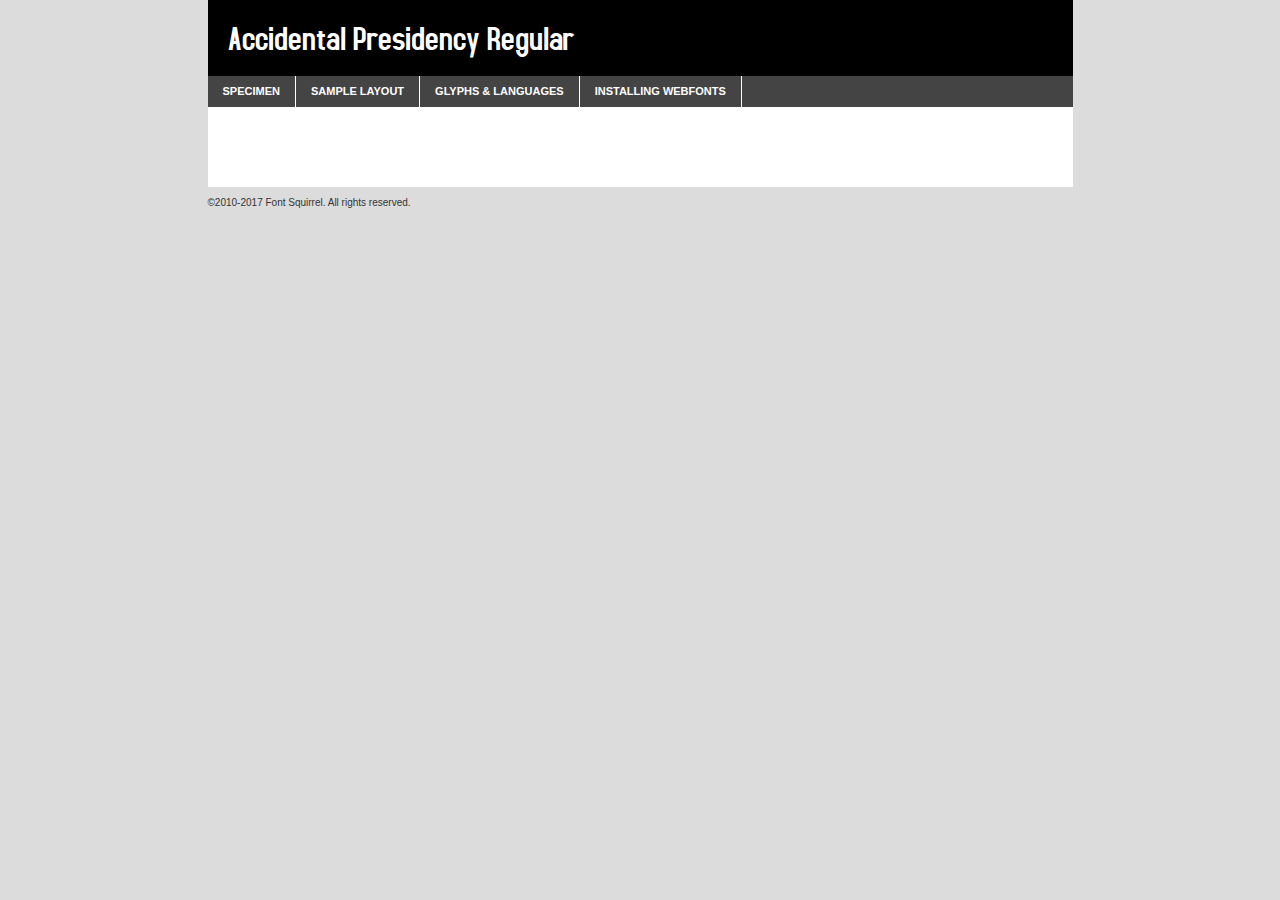
<file: font/accidental-presidency/accid___-demo.html>
<!DOCTYPE html PUBLIC "-//W3C//DTD XHTML 1.0 Transitional//EN"
	"http://www.w3.org/TR/xhtml1/DTD/xhtml1-transitional.dtd">

<html xmlns="http://www.w3.org/1999/xhtml" xml:lang="en" lang="en">
<head>
	<meta http-equiv="Content-Type" content="text/html; charset=utf-8" />
	<script src="http://ajax.googleapis.com/ajax/libs/jquery/1.7.2/jquery.min.js" type="text/javascript" charset="utf-8"></script>
	<script type="text/javascript">
	(function($){$.fn.easyTabs=function(option){var param=jQuery.extend({fadeSpeed:"fast",defaultContent:1,activeClass:'active'},option);$(this).each(function(){var thisId="#"+this.id;if(param.defaultContent==''){param.defaultContent=1;}
	if(typeof param.defaultContent=="number")
	{var defaultTab=$(thisId+" .tabs li:eq("+(param.defaultContent-1)+") a").attr('href').substr(1);}else{var defaultTab=param.defaultContent;}
	$(thisId+" .tabs li a").each(function(){var tabToHide=$(this).attr('href').substr(1);$("#"+tabToHide).addClass('easytabs-tab-content');});hideAll();changeContent(defaultTab);function hideAll(){$(thisId+" .easytabs-tab-content").hide();}
	function changeContent(tabId){hideAll();$(thisId+" .tabs li").removeClass(param.activeClass);$(thisId+" .tabs li a[href=#"+tabId+"]").closest('li').addClass(param.activeClass);if(param.fadeSpeed!="none")
	{$(thisId+" #"+tabId).fadeIn(param.fadeSpeed);}else{$(thisId+" #"+tabId).show();}}
	$(thisId+" .tabs li").click(function(){var tabId=$(this).find('a').attr('href').substr(1);changeContent(tabId);return false;});});}})(jQuery);
	</script>
	<link rel="stylesheet" href="specimen_files/specimen_stylesheet.css" type="text/css" charset="utf-8" />
	<link rel="stylesheet" href="stylesheet.css" type="text/css" charset="utf-8" />

	<style type="text/css">
					body{
				font-family: 'accidental_presidencyregular';
							}
		</style>

	<title>Accidental Presidency Regular Specimen</title>
	
	
	<script type="text/javascript" charset="utf-8">
		$(document).ready(function() {
			$('#container').easyTabs({defaultContent:1});
		});
	</script>
</head>

<body>
<div id="container">
	<div id="header">
		Accidental Presidency Regular	</div>
	<ul class="tabs">
		<li><a href="#specimen">Specimen</a></li>
		<li><a href="#layout">Sample Layout</a></li>
				<li><a href="#glyphs">Glyphs &amp; Languages</a></li>
		<li><a href="#installing">Installing Webfonts</a></li>
		
	</ul>
	
	<div id="main_content">

		
			<div id="specimen">
		
				<div class="section">
					<div class="grid12 firstcol">
						<div class="huge">AaBb</div>
					</div>
				</div>
		
				<div class="section">
					<div class="glyph_range">A&#x200B;B&#x200b;C&#x200b;D&#x200b;E&#x200b;F&#x200b;G&#x200b;H&#x200b;I&#x200b;J&#x200b;K&#x200b;L&#x200b;M&#x200b;N&#x200b;O&#x200b;P&#x200b;Q&#x200b;R&#x200b;S&#x200b;T&#x200b;U&#x200b;V&#x200b;W&#x200b;X&#x200b;Y&#x200b;Z&#x200b;a&#x200b;b&#x200b;c&#x200b;d&#x200b;e&#x200b;f&#x200b;g&#x200b;h&#x200b;i&#x200b;j&#x200b;k&#x200b;l&#x200b;m&#x200b;n&#x200b;o&#x200b;p&#x200b;q&#x200b;r&#x200b;s&#x200b;t&#x200b;u&#x200b;v&#x200b;w&#x200b;x&#x200b;y&#x200b;z&#x200b;1&#x200b;2&#x200b;3&#x200b;4&#x200b;5&#x200b;6&#x200b;7&#x200b;8&#x200b;9&#x200b;0&#x200b;&amp;&#x200b;.&#x200b;,&#x200b;?&#x200b;!&#x200b;&#64;&#x200b;(&#x200b;)&#x200b;#&#x200b;$&#x200b;%&#x200b;*&#x200b;+&#x200b;-&#x200b;=&#x200b;:&#x200b;;</div>
				</div>
				<div class="section">
					<div class="grid12 firstcol">
						<table class="sample_table">
							<tr><td>10</td><td class="size10">abcdefghijklmnopqrstuvwxyzABCDEFGHIJKLMNOPQRSTUVWXYZ0123456789abcdefghijklmnopqrstuvwxyzABCDEFGHIJKLMNOPQRSTUVWXYZ0123456789abcdefghijklmnopqrstuvwxyzABCDEFGHIJKLMNOPQRSTUVWXYZ</td></tr>
							<tr><td>11</td><td class="size11">abcdefghijklmnopqrstuvwxyzABCDEFGHIJKLMNOPQRSTUVWXYZ0123456789abcdefghijklmnopqrstuvwxyzABCDEFGHIJKLMNOPQRSTUVWXYZ0123456789abcdefghijklmnopqrstuvwxyzABCDEFGHIJKLMNOPQRSTUVWXYZ</td></tr>
							<tr><td>12</td><td class="size12">abcdefghijklmnopqrstuvwxyzABCDEFGHIJKLMNOPQRSTUVWXYZ0123456789abcdefghijklmnopqrstuvwxyzABCDEFGHIJKLMNOPQRSTUVWXYZ0123456789abcdefghijklmnopqrstuvwxyzABCDEFGHIJKLMNOPQRSTUVWXYZ</td></tr>
							<tr><td>13</td><td class="size13">abcdefghijklmnopqrstuvwxyzABCDEFGHIJKLMNOPQRSTUVWXYZ0123456789abcdefghijklmnopqrstuvwxyzABCDEFGHIJKLMNOPQRSTUVWXYZ0123456789abcdefghijklmnopqrstuvwxyzABCDEFGHIJKLMNOPQRSTUVWXYZ</td></tr>
							<tr><td>14</td><td class="size14">abcdefghijklmnopqrstuvwxyzABCDEFGHIJKLMNOPQRSTUVWXYZ0123456789abcdefghijklmnopqrstuvwxyzABCDEFGHIJKLMNOPQRSTUVWXYZ0123456789abcdefghijklmnopqrstuvwxyzABCDEFGHIJKLMNOPQRSTUVWXYZ</td></tr>
							<tr><td>16</td><td class="size16">abcdefghijklmnopqrstuvwxyzABCDEFGHIJKLMNOPQRSTUVWXYZ0123456789abcdefghijklmnopqrstuvwxyzABCDEFGHIJKLMNOPQRSTUVWXYZ</td></tr>
							<tr><td>18</td><td class="size18">abcdefghijklmnopqrstuvwxyzABCDEFGHIJKLMNOPQRSTUVWXYZ0123456789abcdefghijklmnopqrstuvwxyzABCDEFGHIJKLMNOPQRSTUVWXYZ</td></tr>
							<tr><td>20</td><td class="size20">abcdefghijklmnopqrstuvwxyzABCDEFGHIJKLMNOPQRSTUVWXYZ0123456789abcdefghijklmnopqrstuvwxyzABCDEFGHIJKLMNOPQRSTUVWXYZ</td></tr>
							<tr><td>24</td><td class="size24">abcdefghijklmnopqrstuvwxyzABCDEFGHIJKLMNOPQRSTUVWXYZ0123456789abcdefghijklmnopqrstuvwxyzABCDEFGHIJKLMNOPQRSTUVWXYZ</td></tr>
							<tr><td>30</td><td class="size30">abcdefghijklmnopqrstuvwxyzABCDEFGHIJKLMNOPQRSTUVWXYZ0123456789abcdefghijklmnopqrstuvwxyzABCDEFGHIJKLMNOPQRSTUVWXYZ</td></tr>
							<tr><td>36</td><td class="size36">abcdefghijklmnopqrstuvwxyzABCDEFGHIJKLMNOPQRSTUVWXYZ0123456789abcdefghijklmnopqrstuvwxyzABCDEFGHIJKLMNOPQRSTUVWXYZ</td></tr>
							<tr><td>48</td><td class="size48">abcdefghijklmnopqrstuvwxyzABCDEFGHIJKLMNOPQRSTUVWXYZ0123456789abcdefghijklmnopqrstuvwxyzABCDEFGHIJKLMNOPQRSTUVWXYZ</td></tr>
							<tr><td>60</td><td class="size60">abcdefghijklmnopqrstuvwxyzABCDEFGHIJKLMNOPQRSTUVWXYZ0123456789abcdefghijklmnopqrstuvwxyzABCDEFGHIJKLMNOPQRSTUVWXYZ</td></tr>
							<tr><td>72</td><td class="size72">abcdefghijklmnopqrstuvwxyzABCDEFGHIJKLMNOPQRSTUVWXYZ0123456789abcdefghijklmnopqrstuvwxyzABCDEFGHIJKLMNOPQRSTUVWXYZ</td></tr>
							<tr><td>90</td><td class="size90">abcdefghijklmnopqrstuvwxyzABCDEFGHIJKLMNOPQRSTUVWXYZ0123456789abcdefghijklmnopqrstuvwxyzABCDEFGHIJKLMNOPQRSTUVWXYZ</td></tr>
						</table>
				
					</div>
			
				</div>
		
		
		
								<div class="section" id="bodycomparison">


										<div id="xheight">
				<div class="fontbody">&#x25FC;&#x25FC;&#x25FC;&#x25FC;&#x25FC;&#x25FC;&#x25FC;&#x25FC;&#x25FC;&#x25FC;&#x25FC;&#x25FC;&#x25FC;&#x25FC;&#x25FC;&#x25FC;&#x25FC;&#x25FC;&#x25FC;&#x25FC;&#x25FC;&#x25FC;&#x25FC;&#x25FC;&#x25FC;&#x25FC;&#x25FC;&#x25FC;&#x25FC;&#x25FC;&#x25FC;&#x25FC;&#x25FC;&#x25FC;&#x25FC;&#x25FC;&#x25FC;&#x25FC;&#x25FC;&#x25FC;&#x25FC;&#x25FC;&#x25FC;&#x25FC;&#x25FC;&#x25FC;&#x25FC;&#x25FC;&#x25FC;&#x25FC;&#x25FC;&#x25FC;&#x25FC;&#x25FC;&#x25FC;&#x25FC;&#x25FC;&#x25FC;&#x25FC;&#x25FC;&#x25FC;&#x25FC;&#x25FC;&#x25FC;&#x25FC;&#x25FC;&#x25FC;&#x25FC;&#x25FC;&#x25FC;&#x25FC;&#x25FC;&#x25FC;&#x25FC;&#x25FC;&#x25FC;&#x25FC;&#x25FC;&#x25FC;&#x25FC;&#x25FC;&#x25FC;&#x25FC;&#x25FC;&#x25FC;&#x25FC;&#x25FC;&#x25FC;&#x25FC;&#x25FC;&#x25FC;&#x25FC;&#x25FC;&#x25FC;&#x25FC;&#x25FC;&#x25FC;&#x25FC;&#x25FC;body</div><div class="arialbody">body</div><div class="verdanabody">body</div><div class="georgiabody">body</div></div>
										<div class="fontbody" style="z-index:1">
											body<span>Accidental Presidency Regular</span>
										</div>
										<div class="arialbody" style="z-index:1">
											body<span>Arial</span>
										</div>
										<div class="verdanabody" style="z-index:1">
											body<span>Verdana</span>
										</div>
										<div class="georgiabody" style="z-index:1">
											body<span>Georgia</span>
										</div>



								</div>
		
		
				<div class="section psample psample_row1" id="">
					
					<div class="grid2 firstcol">
						<p class="size10"><span>10.</span>Aenean lacinia bibendum nulla sed consectetur. Fusce dapibus, tellus ac cursus commodo, tortor mauris condimentum nibh, ut fermentum massa justo sit amet risus. Nullam id dolor id nibh ultricies vehicula ut id elit. Cum sociis natoque penatibus et magnis dis parturient montes, nascetur ridiculus mus. Nulla vitae elit libero, a pharetra augue.</p>
			
					</div>
					<div class="grid3">
						<p class="size11"><span>11.</span>Aenean lacinia bibendum nulla sed consectetur. Fusce dapibus, tellus ac cursus commodo, tortor mauris condimentum nibh, ut fermentum massa justo sit amet risus. Nullam id dolor id nibh ultricies vehicula ut id elit. Cum sociis natoque penatibus et magnis dis parturient montes, nascetur ridiculus mus. Nulla vitae elit libero, a pharetra augue.</p>
			
					</div>
					<div class="grid3">
						<p class="size12"><span>12.</span>Aenean lacinia bibendum nulla sed consectetur. Fusce dapibus, tellus ac cursus commodo, tortor mauris condimentum nibh, ut fermentum massa justo sit amet risus. Nullam id dolor id nibh ultricies vehicula ut id elit. Cum sociis natoque penatibus et magnis dis parturient montes, nascetur ridiculus mus. Nulla vitae elit libero, a pharetra augue.</p>
			
					</div>
					<div class="grid4">
						<p class="size13"><span>13.</span>Aenean lacinia bibendum nulla sed consectetur. Fusce dapibus, tellus ac cursus commodo, tortor mauris condimentum nibh, ut fermentum massa justo sit amet risus. Nullam id dolor id nibh ultricies vehicula ut id elit. Cum sociis natoque penatibus et magnis dis parturient montes, nascetur ridiculus mus. Nulla vitae elit libero, a pharetra augue.</p>
			
					</div>
					<div class="white_blend"></div>
					
				</div>
				<div class="section psample psample_row2" id="">
					<div class="grid3 firstcol">
						<p class="size14"><span>14.</span>Aenean lacinia bibendum nulla sed consectetur. Fusce dapibus, tellus ac cursus commodo, tortor mauris condimentum nibh, ut fermentum massa justo sit amet risus. Nullam id dolor id nibh ultricies vehicula ut id elit. Cum sociis natoque penatibus et magnis dis parturient montes, nascetur ridiculus mus. Nulla vitae elit libero, a pharetra augue.</p>
			
					</div>
					<div class="grid4">
						<p class="size16"><span>16.</span>Aenean lacinia bibendum nulla sed consectetur. Fusce dapibus, tellus ac cursus commodo, tortor mauris condimentum nibh, ut fermentum massa justo sit amet risus. Nullam id dolor id nibh ultricies vehicula ut id elit. Cum sociis natoque penatibus et magnis dis parturient montes, nascetur ridiculus mus. Nulla vitae elit libero, a pharetra augue.</p>
			
					</div>
					<div class="grid5">
						<p class="size18"><span>18.</span>Aenean lacinia bibendum nulla sed consectetur. Fusce dapibus, tellus ac cursus commodo, tortor mauris condimentum nibh, ut fermentum massa justo sit amet risus. Nullam id dolor id nibh ultricies vehicula ut id elit. Cum sociis natoque penatibus et magnis dis parturient montes, nascetur ridiculus mus. Nulla vitae elit libero, a pharetra augue.</p>
			
					</div>

					<div class="white_blend"></div>

				</div>
				
				<div class="section psample psample_row3" id="">
					<div class="grid5 firstcol">
						<p class="size20"><span>20.</span>Aenean lacinia bibendum nulla sed consectetur. Fusce dapibus, tellus ac cursus commodo, tortor mauris condimentum nibh, ut fermentum massa justo sit amet risus. Nullam id dolor id nibh ultricies vehicula ut id elit. Cum sociis natoque penatibus et magnis dis parturient montes, nascetur ridiculus mus. Nulla vitae elit libero, a pharetra augue.</p>
					</div>
					<div class="grid7">
						<p class="size24"><span>24.</span>Aenean lacinia bibendum nulla sed consectetur. Fusce dapibus, tellus ac cursus commodo, tortor mauris condimentum nibh, ut fermentum massa justo sit amet risus. Nullam id dolor id nibh ultricies vehicula ut id elit. Cum sociis natoque penatibus et magnis dis parturient montes, nascetur ridiculus mus. Nulla vitae elit libero, a pharetra augue.</p>
					</div>
					
					<div class="white_blend"></div>
					
				</div>
				
				<div class="section psample psample_row4" id="">
					<div class="grid12 firstcol">
						<p class="size30"><span>30.</span>Aenean lacinia bibendum nulla sed consectetur. Fusce dapibus, tellus ac cursus commodo, tortor mauris condimentum nibh, ut fermentum massa justo sit amet risus. Nullam id dolor id nibh ultricies vehicula ut id elit. Cum sociis natoque penatibus et magnis dis parturient montes, nascetur ridiculus mus. Nulla vitae elit libero, a pharetra augue.</p>
					</div>
					<div class="white_blend"></div>
					
				</div>
				
				
				
				<div class="section psample psample_row1 fullreverse">
					<div class="grid2 firstcol">
						<p class="size10"><span>10.</span>Aenean lacinia bibendum nulla sed consectetur. Fusce dapibus, tellus ac cursus commodo, tortor mauris condimentum nibh, ut fermentum massa justo sit amet risus. Nullam id dolor id nibh ultricies vehicula ut id elit. Cum sociis natoque penatibus et magnis dis parturient montes, nascetur ridiculus mus. Nulla vitae elit libero, a pharetra augue.</p>
			
					</div>
					<div class="grid3">
						<p class="size11"><span>11.</span>Aenean lacinia bibendum nulla sed consectetur. Fusce dapibus, tellus ac cursus commodo, tortor mauris condimentum nibh, ut fermentum massa justo sit amet risus. Nullam id dolor id nibh ultricies vehicula ut id elit. Cum sociis natoque penatibus et magnis dis parturient montes, nascetur ridiculus mus. Nulla vitae elit libero, a pharetra augue.</p>
			
					</div>
					<div class="grid3">
						<p class="size12"><span>12.</span>Aenean lacinia bibendum nulla sed consectetur. Fusce dapibus, tellus ac cursus commodo, tortor mauris condimentum nibh, ut fermentum massa justo sit amet risus. Nullam id dolor id nibh ultricies vehicula ut id elit. Cum sociis natoque penatibus et magnis dis parturient montes, nascetur ridiculus mus. Nulla vitae elit libero, a pharetra augue.</p>
			
					</div>
					<div class="grid4">
						<p class="size13"><span>13.</span>Aenean lacinia bibendum nulla sed consectetur. Fusce dapibus, tellus ac cursus commodo, tortor mauris condimentum nibh, ut fermentum massa justo sit amet risus. Nullam id dolor id nibh ultricies vehicula ut id elit. Cum sociis natoque penatibus et magnis dis parturient montes, nascetur ridiculus mus. Nulla vitae elit libero, a pharetra augue.</p>
			
					</div>
					<div class="black_blend"></div>
					
				</div>
				
				<div class="section psample psample_row2 fullreverse">
					<div class="grid3 firstcol">
						<p class="size14"><span>14.</span>Aenean lacinia bibendum nulla sed consectetur. Fusce dapibus, tellus ac cursus commodo, tortor mauris condimentum nibh, ut fermentum massa justo sit amet risus. Nullam id dolor id nibh ultricies vehicula ut id elit. Cum sociis natoque penatibus et magnis dis parturient montes, nascetur ridiculus mus. Nulla vitae elit libero, a pharetra augue.</p>
			
					</div>
					<div class="grid4">
						<p class="size16"><span>16.</span>Aenean lacinia bibendum nulla sed consectetur. Fusce dapibus, tellus ac cursus commodo, tortor mauris condimentum nibh, ut fermentum massa justo sit amet risus. Nullam id dolor id nibh ultricies vehicula ut id elit. Cum sociis natoque penatibus et magnis dis parturient montes, nascetur ridiculus mus. Nulla vitae elit libero, a pharetra augue.</p>
			
					</div>
					<div class="grid5">
						<p class="size18"><span>18.</span>Aenean lacinia bibendum nulla sed consectetur. Fusce dapibus, tellus ac cursus commodo, tortor mauris condimentum nibh, ut fermentum massa justo sit amet risus. Nullam id dolor id nibh ultricies vehicula ut id elit. Cum sociis natoque penatibus et magnis dis parturient montes, nascetur ridiculus mus. Nulla vitae elit libero, a pharetra augue.</p>
			
					</div>
					<div class="black_blend"></div>

				</div>
				
				<div class="section psample fullreverse psample_row3" id="">
					<div class="grid5 firstcol">
						<p class="size20"><span>20.</span>Aenean lacinia bibendum nulla sed consectetur. Fusce dapibus, tellus ac cursus commodo, tortor mauris condimentum nibh, ut fermentum massa justo sit amet risus. Nullam id dolor id nibh ultricies vehicula ut id elit. Cum sociis natoque penatibus et magnis dis parturient montes, nascetur ridiculus mus. Nulla vitae elit libero, a pharetra augue.</p>
					</div>
					<div class="grid7">
						<p class="size24"><span>24.</span>Aenean lacinia bibendum nulla sed consectetur. Fusce dapibus, tellus ac cursus commodo, tortor mauris condimentum nibh, ut fermentum massa justo sit amet risus. Nullam id dolor id nibh ultricies vehicula ut id elit. Cum sociis natoque penatibus et magnis dis parturient montes, nascetur ridiculus mus. Nulla vitae elit libero, a pharetra augue.</p>
					</div>
					
					<div class="black_blend"></div>
					
				</div>
				
				<div class="section psample fullreverse psample_row4" id="" style="border-bottom: 20px #000 solid;">
					<div class="grid12 firstcol">
						<p class="size30"><span>30.</span>Aenean lacinia bibendum nulla sed consectetur. Fusce dapibus, tellus ac cursus commodo, tortor mauris condimentum nibh, ut fermentum massa justo sit amet risus. Nullam id dolor id nibh ultricies vehicula ut id elit. Cum sociis natoque penatibus et magnis dis parturient montes, nascetur ridiculus mus. Nulla vitae elit libero, a pharetra augue.</p>
					</div>
					<div class="black_blend"></div>
					
				</div>
				
				
				
				
			</div>
			
			<div id="layout">
				
				<div class="section">
					
					<div class="grid12 firstcol">
						<h1>Lorem Ipsum Dolor</h1>
						<h2>Etiam porta sem malesuada magna mollis euismod</h2>
						
						<p class="byline">By <a href="#link">Aenean Lacinia</a></p>
					</div>
				</div>
				<div class="section">
					<div class="grid8 firstcol">
						<p class="large">Donec sed odio dui. Morbi leo risus, porta ac consectetur ac, vestibulum at eros. Fusce dapibus, tellus ac cursus commodo, tortor mauris condimentum nibh, ut fermentum massa justo sit amet risus. </p>

						
						<h3>Pellentesque ornare sem</h3>

						<p>Maecenas sed diam eget risus varius blandit sit amet non magna. Maecenas faucibus mollis interdum. Donec ullamcorper nulla non metus auctor fringilla. Nullam id dolor id nibh ultricies vehicula ut id elit. Nullam id dolor id nibh ultricies vehicula ut id elit. </p>

						<p>Aenean eu leo quam. Pellentesque ornare sem lacinia quam venenatis vestibulum. Lorem ipsum dolor sit amet, consectetur adipiscing elit. Cum sociis natoque penatibus et magnis dis parturient montes, nascetur ridiculus mus. </p>

						<p>Nulla vitae elit libero, a pharetra augue. Praesent commodo cursus magna, vel scelerisque nisl consectetur et. Aenean lacinia bibendum nulla sed consectetur. </p>

						<p>Nullam quis risus eget urna mollis ornare vel eu leo. Nullam quis risus eget urna mollis ornare vel eu leo. Maecenas sed diam eget risus varius blandit sit amet non magna. Donec ullamcorper nulla non metus auctor fringilla. </p>

						<h3>Cras mattis consectetur</h3>

						<p>Aenean eu leo quam. Pellentesque ornare sem lacinia quam venenatis vestibulum. Aenean lacinia bibendum nulla sed consectetur. Integer posuere erat a ante venenatis dapibus posuere velit aliquet. Cras mattis consectetur purus sit amet fermentum. </p>

						<p>Nullam id dolor id nibh ultricies vehicula ut id elit. Nullam quis risus eget urna mollis ornare vel eu leo. Cras mattis consectetur purus sit amet fermentum.</p>
					</div>
					
					<div class="grid4 sidebar">
						
						<div class="box reverse">
							<p class="last">Nullam quis risus eget urna mollis ornare vel eu leo. Donec ullamcorper nulla non metus auctor fringilla. Cras mattis consectetur purus sit amet fermentum. Sed posuere consectetur est at lobortis. Lorem ipsum dolor sit amet, consectetur adipiscing elit. </p>
						</div>
						
						<p class="caption">Maecenas sed diam eget risus varius.</p>

						<p>Vestibulum id ligula porta felis euismod semper. Integer posuere erat a ante venenatis dapibus posuere velit aliquet. Vestibulum id ligula porta felis euismod semper. Sed posuere consectetur est at lobortis. Maecenas sed diam eget risus varius blandit sit amet non magna. Fusce dapibus, tellus ac cursus commodo, tortor mauris condimentum nibh, ut fermentum massa justo sit amet risus. </p>

					

						<p>Duis mollis, est non commodo luctus, nisi erat porttitor ligula, eget lacinia odio sem nec elit. Aenean lacinia bibendum nulla sed consectetur. Vivamus sagittis lacus vel augue laoreet rutrum faucibus dolor auctor. Aenean lacinia bibendum nulla sed consectetur. Nullam quis risus eget urna mollis ornare vel eu leo. </p>

						<p>Praesent commodo cursus magna, vel scelerisque nisl consectetur et. Donec ullamcorper nulla non metus auctor fringilla. Maecenas faucibus mollis interdum. Fusce dapibus, tellus ac cursus commodo, tortor mauris condimentum nibh, ut fermentum massa justo sit amet risus. </p>

					</div>
				</div>
				
			</div>


			



		<div id="glyphs">
			<div class="section">
				<div class="grid12 firstcol">
			
				<h1>Language Support</h1>
				<p>The subset of Accidental Presidency Regular in this kit supports the following languages:<br />
			
					Albanian, Basque, Breton, Chamorro, Danish, Dutch, English, Faroese, Finnish, Frisian, Galician, German, Icelandic, Italian, Malagasy, Norwegian, Portuguese, Spanish, Alsatian, Aragonese, Arapaho, Arrernte, Asturian, Aymara, Bislama, Cebuano, Corsican, Fijian, French_creole, Genoese, Gilbertese, Greenlandic, Haitian_creole, Hiligaynon, Hmong, Hopi, Ibanag, Iloko_ilokano, Indonesian, Interglossa_glosa, Interlingua, Irish_gaelic, Jerriais, Lojban, Lombard, Luxembourgeois, Manx, Mohawk, Norfolk_pitcairnese, Occitan, Oromo, Pangasinan, Papiamento, Piedmontese, Potawatomi, Rhaeto-romance, Romansh, Rotokas, Sami_lule, Sardinian, Scots_gaelic, Seychelles_creole, Shona, Sicilian, Somali, Southern_ndebele, Swahili, Swati_swazi, Tagalog_filipino_pilipino, Tetum, Tok_pisin, Uyghur_latinized, Volapuk, Walloon, Warlpiri, Xhosa, Yapese, Zulu, Latinbasic, Ubasic, Demo				</p>
				<h1>Glyph Chart</h1>
				<p>The subset of Accidental Presidency Regular in this kit includes all the glyphs listed below. Unicode entities are included above each glyph to help you insert individual characters into your layout.</p>
				<div id="glyph_chart">
			
																				 <div><p>&amp;#13;</p>&#13;</div>
																				 <div><p>&amp;#32;</p>&#32;</div>
																				 <div><p>&amp;#33;</p>&#33;</div>
																				 <div><p>&amp;#34;</p>&#34;</div>
																				 <div><p>&amp;#35;</p>&#35;</div>
																				 <div><p>&amp;#36;</p>&#36;</div>
																				 <div><p>&amp;#37;</p>&#37;</div>
																				 <div><p>&amp;#38;</p>&#38;</div>
																				 <div><p>&amp;#39;</p>&#39;</div>
																				 <div><p>&amp;#40;</p>&#40;</div>
																				 <div><p>&amp;#41;</p>&#41;</div>
																				 <div><p>&amp;#42;</p>&#42;</div>
																				 <div><p>&amp;#43;</p>&#43;</div>
																				 <div><p>&amp;#44;</p>&#44;</div>
																				 <div><p>&amp;#45;</p>&#45;</div>
																				 <div><p>&amp;#46;</p>&#46;</div>
																				 <div><p>&amp;#47;</p>&#47;</div>
																				 <div><p>&amp;#48;</p>&#48;</div>
																				 <div><p>&amp;#49;</p>&#49;</div>
																				 <div><p>&amp;#50;</p>&#50;</div>
																				 <div><p>&amp;#51;</p>&#51;</div>
																				 <div><p>&amp;#52;</p>&#52;</div>
																				 <div><p>&amp;#53;</p>&#53;</div>
																				 <div><p>&amp;#54;</p>&#54;</div>
																				 <div><p>&amp;#55;</p>&#55;</div>
																				 <div><p>&amp;#56;</p>&#56;</div>
																				 <div><p>&amp;#57;</p>&#57;</div>
																				 <div><p>&amp;#58;</p>&#58;</div>
																				 <div><p>&amp;#59;</p>&#59;</div>
																				 <div><p>&amp;#60;</p>&#60;</div>
																				 <div><p>&amp;#61;</p>&#61;</div>
																				 <div><p>&amp;#62;</p>&#62;</div>
																				 <div><p>&amp;#63;</p>&#63;</div>
																				 <div><p>&amp;#64;</p>&#64;</div>
																				 <div><p>&amp;#65;</p>&#65;</div>
																				 <div><p>&amp;#66;</p>&#66;</div>
																				 <div><p>&amp;#67;</p>&#67;</div>
																				 <div><p>&amp;#68;</p>&#68;</div>
																				 <div><p>&amp;#69;</p>&#69;</div>
																				 <div><p>&amp;#70;</p>&#70;</div>
																				 <div><p>&amp;#71;</p>&#71;</div>
																				 <div><p>&amp;#72;</p>&#72;</div>
																				 <div><p>&amp;#73;</p>&#73;</div>
																				 <div><p>&amp;#74;</p>&#74;</div>
																				 <div><p>&amp;#75;</p>&#75;</div>
																				 <div><p>&amp;#76;</p>&#76;</div>
																				 <div><p>&amp;#77;</p>&#77;</div>
																				 <div><p>&amp;#78;</p>&#78;</div>
																				 <div><p>&amp;#79;</p>&#79;</div>
																				 <div><p>&amp;#80;</p>&#80;</div>
																				 <div><p>&amp;#81;</p>&#81;</div>
																				 <div><p>&amp;#82;</p>&#82;</div>
																				 <div><p>&amp;#83;</p>&#83;</div>
																				 <div><p>&amp;#84;</p>&#84;</div>
																				 <div><p>&amp;#85;</p>&#85;</div>
																				 <div><p>&amp;#86;</p>&#86;</div>
																				 <div><p>&amp;#87;</p>&#87;</div>
																				 <div><p>&amp;#88;</p>&#88;</div>
																				 <div><p>&amp;#89;</p>&#89;</div>
																				 <div><p>&amp;#90;</p>&#90;</div>
																				 <div><p>&amp;#91;</p>&#91;</div>
																				 <div><p>&amp;#92;</p>&#92;</div>
																				 <div><p>&amp;#93;</p>&#93;</div>
																				 <div><p>&amp;#94;</p>&#94;</div>
																				 <div><p>&amp;#95;</p>&#95;</div>
																				 <div><p>&amp;#96;</p>&#96;</div>
																				 <div><p>&amp;#97;</p>&#97;</div>
																				 <div><p>&amp;#98;</p>&#98;</div>
																				 <div><p>&amp;#99;</p>&#99;</div>
																				 <div><p>&amp;#100;</p>&#100;</div>
																				 <div><p>&amp;#101;</p>&#101;</div>
																				 <div><p>&amp;#102;</p>&#102;</div>
																				 <div><p>&amp;#103;</p>&#103;</div>
																				 <div><p>&amp;#104;</p>&#104;</div>
																				 <div><p>&amp;#105;</p>&#105;</div>
																				 <div><p>&amp;#106;</p>&#106;</div>
																				 <div><p>&amp;#107;</p>&#107;</div>
																				 <div><p>&amp;#108;</p>&#108;</div>
																				 <div><p>&amp;#109;</p>&#109;</div>
																				 <div><p>&amp;#110;</p>&#110;</div>
																				 <div><p>&amp;#111;</p>&#111;</div>
																				 <div><p>&amp;#112;</p>&#112;</div>
																				 <div><p>&amp;#113;</p>&#113;</div>
																				 <div><p>&amp;#114;</p>&#114;</div>
																				 <div><p>&amp;#115;</p>&#115;</div>
																				 <div><p>&amp;#116;</p>&#116;</div>
																				 <div><p>&amp;#117;</p>&#117;</div>
																				 <div><p>&amp;#118;</p>&#118;</div>
																				 <div><p>&amp;#119;</p>&#119;</div>
																				 <div><p>&amp;#120;</p>&#120;</div>
																				 <div><p>&amp;#121;</p>&#121;</div>
																				 <div><p>&amp;#122;</p>&#122;</div>
																				 <div><p>&amp;#123;</p>&#123;</div>
																				 <div><p>&amp;#124;</p>&#124;</div>
																				 <div><p>&amp;#125;</p>&#125;</div>
																				 <div><p>&amp;#126;</p>&#126;</div>
																				 <div><p>&amp;#160;</p>&#160;</div>
																				 <div><p>&amp;#161;</p>&#161;</div>
																				 <div><p>&amp;#162;</p>&#162;</div>
																				 <div><p>&amp;#163;</p>&#163;</div>
																				 <div><p>&amp;#165;</p>&#165;</div>
																				 <div><p>&amp;#166;</p>&#166;</div>
																				 <div><p>&amp;#167;</p>&#167;</div>
																				 <div><p>&amp;#168;</p>&#168;</div>
																				 <div><p>&amp;#169;</p>&#169;</div>
																				 <div><p>&amp;#170;</p>&#170;</div>
																				 <div><p>&amp;#171;</p>&#171;</div>
																				 <div><p>&amp;#173;</p>&#173;</div>
																				 <div><p>&amp;#174;</p>&#174;</div>
																				 <div><p>&amp;#175;</p>&#175;</div>
																				 <div><p>&amp;#176;</p>&#176;</div>
																				 <div><p>&amp;#177;</p>&#177;</div>
																				 <div><p>&amp;#178;</p>&#178;</div>
																				 <div><p>&amp;#179;</p>&#179;</div>
																				 <div><p>&amp;#180;</p>&#180;</div>
																				 <div><p>&amp;#182;</p>&#182;</div>
																				 <div><p>&amp;#183;</p>&#183;</div>
																				 <div><p>&amp;#184;</p>&#184;</div>
																				 <div><p>&amp;#185;</p>&#185;</div>
																				 <div><p>&amp;#186;</p>&#186;</div>
																				 <div><p>&amp;#187;</p>&#187;</div>
																				 <div><p>&amp;#188;</p>&#188;</div>
																				 <div><p>&amp;#189;</p>&#189;</div>
																				 <div><p>&amp;#190;</p>&#190;</div>
																				 <div><p>&amp;#191;</p>&#191;</div>
																				 <div><p>&amp;#192;</p>&#192;</div>
																				 <div><p>&amp;#193;</p>&#193;</div>
																				 <div><p>&amp;#194;</p>&#194;</div>
																				 <div><p>&amp;#195;</p>&#195;</div>
																				 <div><p>&amp;#196;</p>&#196;</div>
																				 <div><p>&amp;#197;</p>&#197;</div>
																				 <div><p>&amp;#198;</p>&#198;</div>
																				 <div><p>&amp;#199;</p>&#199;</div>
																				 <div><p>&amp;#200;</p>&#200;</div>
																				 <div><p>&amp;#201;</p>&#201;</div>
																				 <div><p>&amp;#202;</p>&#202;</div>
																				 <div><p>&amp;#203;</p>&#203;</div>
																				 <div><p>&amp;#204;</p>&#204;</div>
																				 <div><p>&amp;#205;</p>&#205;</div>
																				 <div><p>&amp;#206;</p>&#206;</div>
																				 <div><p>&amp;#207;</p>&#207;</div>
																				 <div><p>&amp;#208;</p>&#208;</div>
																				 <div><p>&amp;#209;</p>&#209;</div>
																				 <div><p>&amp;#210;</p>&#210;</div>
																				 <div><p>&amp;#211;</p>&#211;</div>
																				 <div><p>&amp;#212;</p>&#212;</div>
																				 <div><p>&amp;#213;</p>&#213;</div>
																				 <div><p>&amp;#214;</p>&#214;</div>
																				 <div><p>&amp;#215;</p>&#215;</div>
																				 <div><p>&amp;#216;</p>&#216;</div>
																				 <div><p>&amp;#217;</p>&#217;</div>
																				 <div><p>&amp;#218;</p>&#218;</div>
																				 <div><p>&amp;#219;</p>&#219;</div>
																				 <div><p>&amp;#220;</p>&#220;</div>
																				 <div><p>&amp;#221;</p>&#221;</div>
																				 <div><p>&amp;#222;</p>&#222;</div>
																				 <div><p>&amp;#223;</p>&#223;</div>
																				 <div><p>&amp;#224;</p>&#224;</div>
																				 <div><p>&amp;#225;</p>&#225;</div>
																				 <div><p>&amp;#226;</p>&#226;</div>
																				 <div><p>&amp;#227;</p>&#227;</div>
																				 <div><p>&amp;#228;</p>&#228;</div>
																				 <div><p>&amp;#229;</p>&#229;</div>
																				 <div><p>&amp;#230;</p>&#230;</div>
																				 <div><p>&amp;#231;</p>&#231;</div>
																				 <div><p>&amp;#232;</p>&#232;</div>
																				 <div><p>&amp;#233;</p>&#233;</div>
																				 <div><p>&amp;#234;</p>&#234;</div>
																				 <div><p>&amp;#235;</p>&#235;</div>
																				 <div><p>&amp;#236;</p>&#236;</div>
																				 <div><p>&amp;#237;</p>&#237;</div>
																				 <div><p>&amp;#238;</p>&#238;</div>
																				 <div><p>&amp;#239;</p>&#239;</div>
																				 <div><p>&amp;#240;</p>&#240;</div>
																				 <div><p>&amp;#241;</p>&#241;</div>
																				 <div><p>&amp;#242;</p>&#242;</div>
																				 <div><p>&amp;#243;</p>&#243;</div>
																				 <div><p>&amp;#244;</p>&#244;</div>
																				 <div><p>&amp;#245;</p>&#245;</div>
																				 <div><p>&amp;#246;</p>&#246;</div>
																				 <div><p>&amp;#247;</p>&#247;</div>
																				 <div><p>&amp;#248;</p>&#248;</div>
																				 <div><p>&amp;#249;</p>&#249;</div>
																				 <div><p>&amp;#250;</p>&#250;</div>
																				 <div><p>&amp;#251;</p>&#251;</div>
																				 <div><p>&amp;#252;</p>&#252;</div>
																				 <div><p>&amp;#253;</p>&#253;</div>
																				 <div><p>&amp;#254;</p>&#254;</div>
																				 <div><p>&amp;#255;</p>&#255;</div>
																				 <div><p>&amp;#376;</p>&#376;</div>
																				 <div><p>&amp;#710;</p>&#710;</div>
																				 <div><p>&amp;#732;</p>&#732;</div>
																				 <div><p>&amp;#8192;</p>&#8192;</div>
																				 <div><p>&amp;#8193;</p>&#8193;</div>
																				 <div><p>&amp;#8194;</p>&#8194;</div>
																				 <div><p>&amp;#8195;</p>&#8195;</div>
																				 <div><p>&amp;#8196;</p>&#8196;</div>
																				 <div><p>&amp;#8197;</p>&#8197;</div>
																				 <div><p>&amp;#8198;</p>&#8198;</div>
																				 <div><p>&amp;#8199;</p>&#8199;</div>
																				 <div><p>&amp;#8200;</p>&#8200;</div>
																				 <div><p>&amp;#8201;</p>&#8201;</div>
																				 <div><p>&amp;#8202;</p>&#8202;</div>
																				 <div><p>&amp;#8208;</p>&#8208;</div>
																				 <div><p>&amp;#8209;</p>&#8209;</div>
																				 <div><p>&amp;#8210;</p>&#8210;</div>
																				 <div><p>&amp;#8211;</p>&#8211;</div>
																				 <div><p>&amp;#8212;</p>&#8212;</div>
																				 <div><p>&amp;#8216;</p>&#8216;</div>
																				 <div><p>&amp;#8217;</p>&#8217;</div>
																				 <div><p>&amp;#8218;</p>&#8218;</div>
																				 <div><p>&amp;#8220;</p>&#8220;</div>
																				 <div><p>&amp;#8221;</p>&#8221;</div>
																				 <div><p>&amp;#8222;</p>&#8222;</div>
																				 <div><p>&amp;#8226;</p>&#8226;</div>
																				 <div><p>&amp;#8230;</p>&#8230;</div>
																				 <div><p>&amp;#8239;</p>&#8239;</div>
																				 <div><p>&amp;#8249;</p>&#8249;</div>
																				 <div><p>&amp;#8250;</p>&#8250;</div>
																				 <div><p>&amp;#8287;</p>&#8287;</div>
																				 <div><p>&amp;#8364;</p>&#8364;</div>
																				 <div><p>&amp;#8482;</p>&#8482;</div>
																				 <div><p>&amp;#9724;</p>&#9724;</div>
																																						</div>	
				</div>
		
		
			</div>
		</div>
		
		
		<div id="specs">
			
		</div>
	
		<div id="installing">
			<div class="section">
				<div class="grid7 firstcol">
					<h1>Installing Webfonts</h1>
					
					<p>Webfonts are supported by all major browser platforms but not all in the same way. There are currently four different font formats that must be included in order to target all browsers. This includes TTF, WOFF, EOT and SVG.</p>
					
					<h2>1. Upload your webfonts</h2>
					<p>You must upload your webfont kit to your website. They should be in or near the same directory as your CSS files.</p>
					
					<h2>2. Include the webfont stylesheet</h2>
					<p>A special CSS @font-face declaration helps the various browsers select the appropriate font it needs without causing you a bunch of headaches. Learn more about this syntax by reading the <a href="https://www.fontspring.com/blog/further-hardening-of-the-bulletproof-syntax">Fontspring blog post</a> about it. The code for it is as follows:</p>


<code>
@font-face{ 
	font-family: 'MyWebFont';
	src: url('WebFont.eot');
	src: url('WebFont.eot?#iefix') format('embedded-opentype'),
	     url('WebFont.woff') format('woff'),
	     url('WebFont.ttf') format('truetype'),
	     url('WebFont.svg#webfont') format('svg');
}
</code>

	<p>We've already gone ahead and generated the code for you. All you have to do is link to the stylesheet in your HTML, like this:</p>
	<code>&lt;link rel=&quot;stylesheet&quot; href=&quot;stylesheet.css&quot; type=&quot;text/css&quot; charset=&quot;utf-8&quot; /&gt;</code>

					<h2>3. Modify your own stylesheet</h2>
					<p>To take advantage of your new fonts, you must tell your stylesheet to use them. Look at the original @font-face declaration above and find the property called "font-family." The name linked there will be what you use to reference the font. Prepend that webfont name to the font stack in the "font-family" property, inside the selector you want to change. For example:</p>
<code>p { font-family: 'WebFont', Arial, sans-serif; }</code>

<h2>4. Test</h2>
<p>Getting webfonts to work cross-browser <em>can</em> be tricky. Use the information in the sidebar to help you if you find that fonts aren't loading in a particular browser.</p>
				</div>
				
				<div class="grid5 sidebar">
					<div class="box">
						<h2>Troubleshooting<br />Font-Face Problems</h2>
						<p>Having trouble getting your webfonts to load in your new website? Here are some tips to sort out what might be the problem.</p>

						<h3>Fonts not showing in any browser</h3>

						<p>This sounds like you need to work on the plumbing. You either did not upload the fonts to the correct directory, or you did not link the fonts properly in the CSS. If you've confirmed that all this is correct and you still have a problem, take a look at your .htaccess file and see if requests are getting intercepted.</p>

						<h3>Fonts not loading in iPhone or iPad</h3>

						<p>The most common problem here is that you are serving the fonts from an IIS server. IIS refuses to serve files that have unknown MIME types. If that is the case, you must set the MIME type for SVG to "image/svg+xml" in the server settings. Follow these instructions from Microsoft if you need help.</p>

						<h3>Fonts not loading in Firefox</h3>

						<p>The primary reason for this failure? You are still using a version Firefox older than 3.5. So upgrade already! If that isn't it, then you are very likely serving fonts from a different domain. Firefox requires that all font assets be served from the same domain. Lastly it is possible that you need to add WOFF to your list of MIME types (if you are serving via IIS.)</p>

						<h3>Fonts not loading in IE</h3>

						<p>Are you looking at Internet Explorer on an actual Windows machine or are you cheating by using a service like Adobe BrowserLab? Many of these screenshot services do not render @font-face for IE. Best to test it on a real machine.</p>

						<h3>Fonts not loading in IE9</h3>

						<p>IE9, like Firefox, requires that fonts be served from the same domain as the website. Make sure that is the case.</p>
					</div>
				</div>
			</div>
			
		</div>
	
	</div>
	<div id="footer">
		<p>&copy;2010-2017 Font Squirrel. All rights reserved.</p>
	</div>
</div>
</body>
</html>
</file>
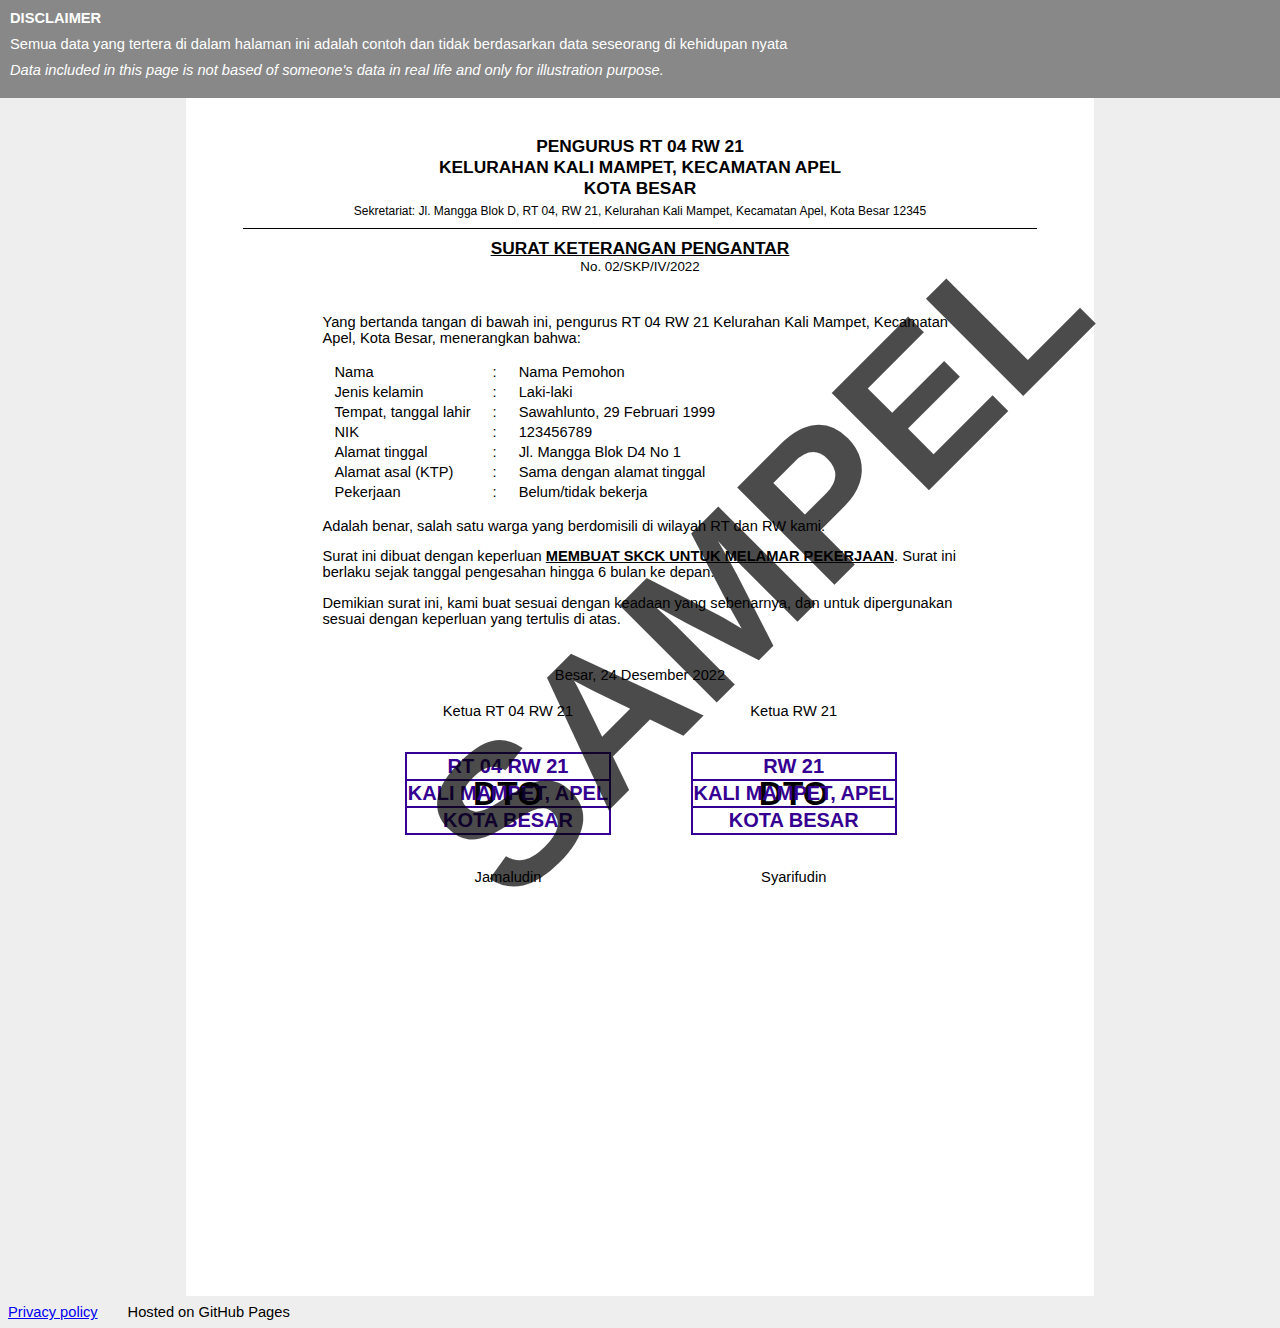
<file: contoh/surat-pengantar/rt-rw/supengrtrw.html>
<!DOCTYPE html>
<html lang="id">
<head>
    <meta charset="UTF-8">
    <meta http-equiv="X-UA-Compatible" content="IE=edge">
    <meta name="viewport" content="width=device-width, initial-scale=1.0">
    <title>Contoh surat pengantar RT/RW</title>
</head>
<style>
    .container{overflow-x: auto;}
    body{font-size:11pt;background:#eee;font-family:'roboto','arial','liberation sans','helvetica',sans-serif;padding:0;margin:0;}
    .center{text-align: center;}
    .disclaimer{background:#888;color:#fff;padding:10px;box-sizing: border-box;}
    .disclaimer p{margin:10px 0;}
    .surat{background:#fff;color:#000;width:210mm;height:297mm;margin:auto;padding:1cm 1.5cm}
    .kop,.top{text-align:center;}
    .entitas{font-weight:bold;font-size:13pt;text-transform: uppercase;}
    .sekr{font-size: 9pt;margin-top:5px}
    .garis{height:0.5px;width:100%;background:#000;margin:10px 0}
    .title{font-weight:bold;font-size:13pt;text-transform:uppercase;text-decoration:underline;}
    .nosurat{font-size:10pt;}
    .isi,.bottom{width:80%;margin:auto;margin-top:40px}
    table.kep tr td{padding:1px 10px;box-sizing: border-box;}
    .lokasi{text-align: center;margin-bottom:20px}
    .ttdspace{display: flex;justify-content: space-around;text-align: center;width:90%;margin:auto}
    .ttd{height:150px;display: flex;
    align-items: center;
    justify-content: center;}
    .td{font-weight: bold;font-size:25pt;}
    table.stempel{position:absolute}
    table.stempel,table.stempel tr,table.stempel tr td{border: 2px solid rgb(53, 0, 145);border-collapse:collapse;font-weight:900;font-size:15pt;color: rgb(53, 0, 145);text-transform:uppercase;}
    .wm{text-align:center;font-size:150pt;opacity:0.7;position:absolute;font-weight: bolder;transform:rotate(-45deg);top:450px;left:340px}
    footer{box-sizing: border-box;padding:8px;display: flex;gap: 30px;}
</style>
<body>
    <div class="disclaimer">
        <b class="center">DISCLAIMER</b>
        <p>Semua data yang tertera di dalam halaman ini adalah contoh dan tidak berdasarkan data seseorang di kehidupan nyata</p>
        <p><i>Data included in this page is not based of someone's data in real life and only for illustration purpose.</i></p>
    </div>
    <div class="container">
    <div class="surat">
        <div class="kop">
            <div class='entitas'>Pengurus RT 04 RW 21</div>
            <div class='entitas'>Kelurahan Kali Mampet, Kecamatan Apel</div>
            <div class='entitas'>Kota Besar</div>
            <div class="sekr">Sekretariat: Jl. Mangga Blok D, RT 04, RW 21, Kelurahan Kali Mampet, Kecamatan Apel, Kota Besar 12345</div>
            <div class="garis"></div>
        </div>
        <div class="top">
            <div class="title">Surat keterangan pengantar</div>
            <div class="nosurat">No. 02/SKP/IV/2022</div>
        </div>
        <div class="isi">
            <p>Yang bertanda tangan di bawah ini, pengurus RT 04 RW 21 Kelurahan Kali Mampet, Kecamatan Apel, Kota Besar, menerangkan bahwa:</p>
            <table class="kep">
                <tr>
                    <td>Nama</td>
                    <td>:</td>
                    <td>Nama Pemohon</td>
                </tr>
                <tr>
                    <td>Jenis kelamin</td>
                    <td>:</td>
                    <td>Laki-laki</td>
                </tr>
                <tr>
                    <td>Tempat, tanggal lahir</td>
                    <td>:</td>
                    <td>Sawahlunto, 29 Februari 1999</td>
                </tr>
                <tr>
                    <td>NIK</td>
                    <td>:</td>
                    <td>123456789</td>
                </tr>
                <tr>
                    <td>Alamat tinggal</td>
                    <td>:</td>
                    <td>Jl. Mangga Blok D4 No 1</td>
                </tr>
                <tr>
                    <td>Alamat asal (KTP)</td>
                    <td>:</td>
                    <td>Sama dengan alamat tinggal</td>
                </tr>
                <tr>
                    <td>Pekerjaan</td>
                    <td>:</td>
                    <td>Belum/tidak bekerja</td>
                </tr>
            </table>
            <p>Adalah benar, salah satu warga yang berdomisili di wilayah RT dan RW kami.</p>
            <p>Surat ini dibuat dengan keperluan <b><u>MEMBUAT SKCK UNTUK MELAMAR PEKERJAAN</u></b>. Surat ini berlaku sejak tanggal pengesahan hingga 6 bulan ke depan.</p>
            <p>Demikian surat ini, kami buat sesuai dengan keadaan yang sebenarnya, dan untuk dipergunakan sesuai dengan keperluan yang tertulis di atas.</p>
        </div>
        <div class="bottom">
            <div class="lokasi">Besar, 24 Desember 2022</div>
            <div class="ttdspace">
                <div class="ttdrt">
                    <div class="jabatan">Ketua RT 04 RW 21</div>
                    <div class="ttd">
                        <span class="td">DTO</span>
                        <table class="stempel">
                            <tr><td>RT 04 RW 21</td></tr>
                            <tr><td>Kali Mampet, Apel</td></tr>
                            <tr><td>Kota Besar</td></tr>
                        </table>
                    </div>
                    <div class="nama">Jamaludin</div>
                </div>
                <div class="ttdrw">
                    <div class="jabatan">Ketua RW 21</div>
                    <div class="ttd">
                        <span class="td">DTO</span>
                        <table class="stempel">
                            <tr><td>RW 21</td></tr>
                            <tr><td>Kali Mampet, Apel</td></tr>
                            <tr><td>Kota Besar</td></tr>
                        </table>
                    </div>
                    <div class="nama">Syarifudin</div>
                </div>   
            </div><span class="wm">SAMPEL</span>
        </div>
    </div>
</div>
<footer><a href="/contoh/privacy-policy">Privacy policy</a><span>Hosted on GitHub Pages</span></footer>
</body>
</html>
</file>
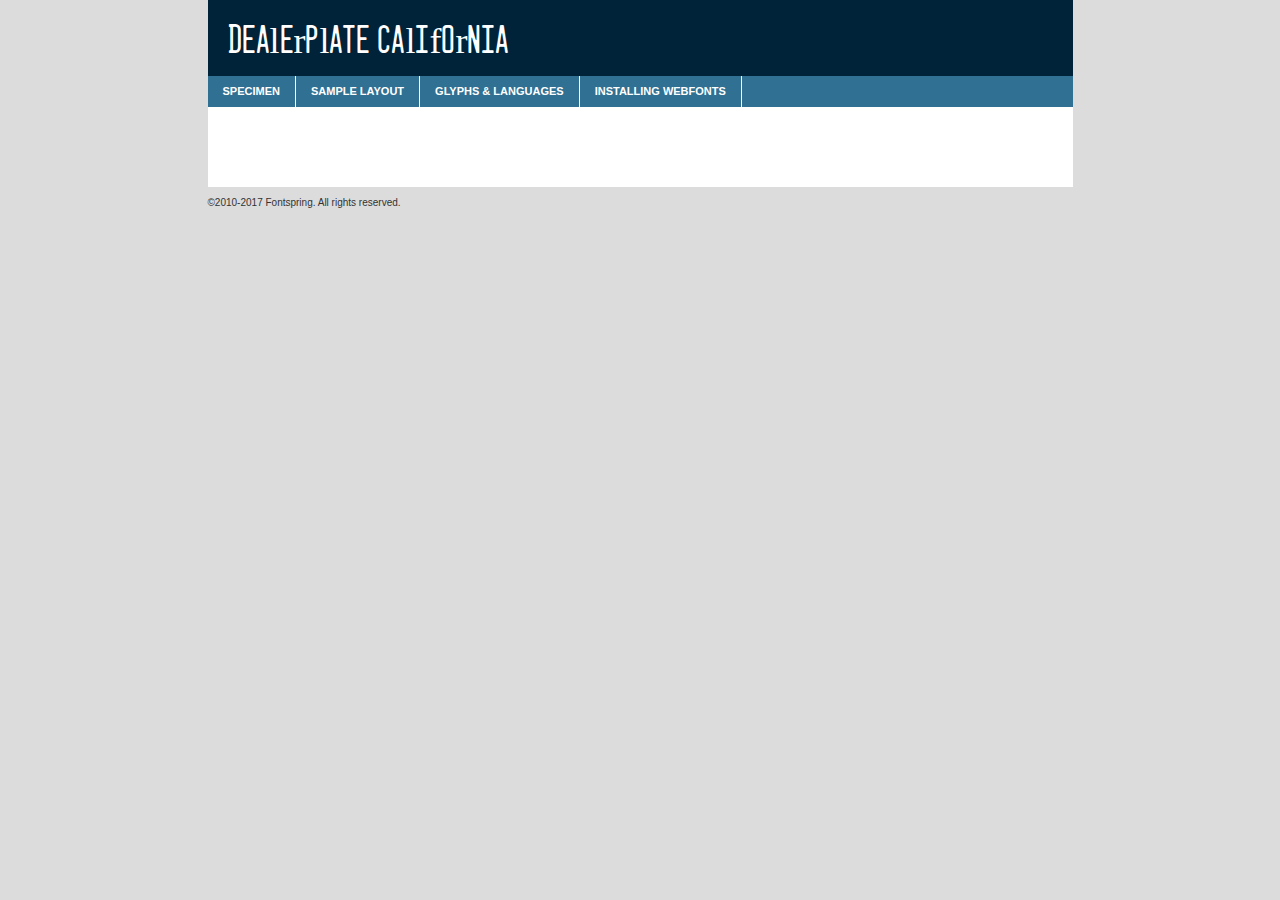
<file: font/dealerplate-california/Web Fonts/dealerplate_california_macroman/dealerplate_california-demo.html>
<!DOCTYPE html PUBLIC "-//W3C//DTD XHTML 1.0 Transitional//EN"
	"http://www.w3.org/TR/xhtml1/DTD/xhtml1-transitional.dtd">

<html xmlns="http://www.w3.org/1999/xhtml" xml:lang="en" lang="en">
<head>
	<meta http-equiv="Content-Type" content="text/html; charset=utf-8" />
	<script src="http://ajax.googleapis.com/ajax/libs/jquery/1.7.2/jquery.min.js" type="text/javascript" charset="utf-8"></script>
	<script type="text/javascript">
	(function($){$.fn.easyTabs=function(option){var param=jQuery.extend({fadeSpeed:"fast",defaultContent:1,activeClass:'active'},option);$(this).each(function(){var thisId="#"+this.id;if(param.defaultContent==''){param.defaultContent=1;}
	if(typeof param.defaultContent=="number")
	{var defaultTab=$(thisId+" .tabs li:nth-child("+param.defaultContent+") a").attr('href').substr(1);}else{var defaultTab=param.defaultContent;}
	$(thisId+" .tabs li a").each(function(){var tabToHide=$(this).attr('href').substr(1);$("#"+tabToHide).addClass('easytabs-tab-content');});hideAll();changeContent(defaultTab);function hideAll(){$(thisId+" .easytabs-tab-content").hide();}
	function changeContent(tabId){hideAll();$(thisId+" .tabs li").removeClass(param.activeClass);$(thisId+" .tabs li a[href=#"+tabId+"]").closest('li').addClass(param.activeClass);if(param.fadeSpeed!="none")
	{$(thisId+" #"+tabId).fadeIn(param.fadeSpeed);}else{$(thisId+" #"+tabId).show();}}
	$(thisId+" .tabs li").on('click',function(){var tabId=$(this).find('a').attr('href').substr(1);changeContent(tabId);return false;});});}})(jQuery);
	</script>
	<link rel="stylesheet" href="specimen_files/specimen_stylesheet.css" type="text/css" charset="utf-8" />
	<link rel="stylesheet" href="stylesheet.css" type="text/css" charset="utf-8" />

	<style type="text/css">
					body{
				font-family: 'dealerplate_california';
							}
		</style>

	<title>Dealerplate California Specimen</title>
	
	
	<script type="text/javascript" charset="utf-8">
		$(function() {
			$('#container').easyTabs({defaultContent:1});
		});
	</script>
</head>

<body>
<div id="container">
	<div id="header">
		Dealerplate California	</div>
	<ul class="tabs">
		<li><a href="#specimen">Specimen</a></li>
		<li><a href="#layout">Sample Layout</a></li>
				<li><a href="#glyphs">Glyphs &amp; Languages</a></li>
		<li><a href="#installing">Installing Webfonts</a></li>
		
	</ul>
	
	<div id="main_content">

		
			<div id="specimen">
		
				<div class="section">
					<div class="grid12 firstcol">
						<div class="huge">AaBb</div>
					</div>
				</div>
		
				<div class="section">
					<div class="glyph_range">A&#x200B;B&#x200b;C&#x200b;D&#x200b;E&#x200b;F&#x200b;G&#x200b;H&#x200b;I&#x200b;J&#x200b;K&#x200b;L&#x200b;M&#x200b;N&#x200b;O&#x200b;P&#x200b;Q&#x200b;R&#x200b;S&#x200b;T&#x200b;U&#x200b;V&#x200b;W&#x200b;X&#x200b;Y&#x200b;Z&#x200b;a&#x200b;b&#x200b;c&#x200b;d&#x200b;e&#x200b;f&#x200b;g&#x200b;h&#x200b;i&#x200b;j&#x200b;k&#x200b;l&#x200b;m&#x200b;n&#x200b;o&#x200b;p&#x200b;q&#x200b;r&#x200b;s&#x200b;t&#x200b;u&#x200b;v&#x200b;w&#x200b;x&#x200b;y&#x200b;z&#x200b;1&#x200b;2&#x200b;3&#x200b;4&#x200b;5&#x200b;6&#x200b;7&#x200b;8&#x200b;9&#x200b;0&#x200b;&amp;&#x200b;.&#x200b;,&#x200b;?&#x200b;!&#x200b;&#64;&#x200b;(&#x200b;)&#x200b;#&#x200b;$&#x200b;%&#x200b;*&#x200b;+&#x200b;-&#x200b;=&#x200b;:&#x200b;;</div>
				</div>
				<div class="section">
					<div class="grid12 firstcol">
						<table class="sample_table">
							<tr><td>10</td><td class="size10">abcdefghijklmnopqrstuvwxyzABCDEFGHIJKLMNOPQRSTUVWXYZ0123456789abcdefghijklmnopqrstuvwxyzABCDEFGHIJKLMNOPQRSTUVWXYZ0123456789abcdefghijklmnopqrstuvwxyzABCDEFGHIJKLMNOPQRSTUVWXYZ</td></tr>
							<tr><td>11</td><td class="size11">abcdefghijklmnopqrstuvwxyzABCDEFGHIJKLMNOPQRSTUVWXYZ0123456789abcdefghijklmnopqrstuvwxyzABCDEFGHIJKLMNOPQRSTUVWXYZ0123456789abcdefghijklmnopqrstuvwxyzABCDEFGHIJKLMNOPQRSTUVWXYZ</td></tr>
							<tr><td>12</td><td class="size12">abcdefghijklmnopqrstuvwxyzABCDEFGHIJKLMNOPQRSTUVWXYZ0123456789abcdefghijklmnopqrstuvwxyzABCDEFGHIJKLMNOPQRSTUVWXYZ0123456789abcdefghijklmnopqrstuvwxyzABCDEFGHIJKLMNOPQRSTUVWXYZ</td></tr>
							<tr><td>13</td><td class="size13">abcdefghijklmnopqrstuvwxyzABCDEFGHIJKLMNOPQRSTUVWXYZ0123456789abcdefghijklmnopqrstuvwxyzABCDEFGHIJKLMNOPQRSTUVWXYZ0123456789abcdefghijklmnopqrstuvwxyzABCDEFGHIJKLMNOPQRSTUVWXYZ</td></tr>
							<tr><td>14</td><td class="size14">abcdefghijklmnopqrstuvwxyzABCDEFGHIJKLMNOPQRSTUVWXYZ0123456789abcdefghijklmnopqrstuvwxyzABCDEFGHIJKLMNOPQRSTUVWXYZ0123456789abcdefghijklmnopqrstuvwxyzABCDEFGHIJKLMNOPQRSTUVWXYZ</td></tr>
							<tr><td>16</td><td class="size16">abcdefghijklmnopqrstuvwxyzABCDEFGHIJKLMNOPQRSTUVWXYZ0123456789abcdefghijklmnopqrstuvwxyzABCDEFGHIJKLMNOPQRSTUVWXYZ</td></tr>
							<tr><td>18</td><td class="size18">abcdefghijklmnopqrstuvwxyzABCDEFGHIJKLMNOPQRSTUVWXYZ0123456789abcdefghijklmnopqrstuvwxyzABCDEFGHIJKLMNOPQRSTUVWXYZ</td></tr>
							<tr><td>20</td><td class="size20">abcdefghijklmnopqrstuvwxyzABCDEFGHIJKLMNOPQRSTUVWXYZ0123456789abcdefghijklmnopqrstuvwxyzABCDEFGHIJKLMNOPQRSTUVWXYZ</td></tr>
							<tr><td>24</td><td class="size24">abcdefghijklmnopqrstuvwxyzABCDEFGHIJKLMNOPQRSTUVWXYZ0123456789abcdefghijklmnopqrstuvwxyzABCDEFGHIJKLMNOPQRSTUVWXYZ</td></tr>
							<tr><td>30</td><td class="size30">abcdefghijklmnopqrstuvwxyzABCDEFGHIJKLMNOPQRSTUVWXYZ0123456789abcdefghijklmnopqrstuvwxyzABCDEFGHIJKLMNOPQRSTUVWXYZ</td></tr>
							<tr><td>36</td><td class="size36">abcdefghijklmnopqrstuvwxyzABCDEFGHIJKLMNOPQRSTUVWXYZ0123456789abcdefghijklmnopqrstuvwxyzABCDEFGHIJKLMNOPQRSTUVWXYZ</td></tr>
							<tr><td>48</td><td class="size48">abcdefghijklmnopqrstuvwxyzABCDEFGHIJKLMNOPQRSTUVWXYZ0123456789abcdefghijklmnopqrstuvwxyzABCDEFGHIJKLMNOPQRSTUVWXYZ</td></tr>
							<tr><td>60</td><td class="size60">abcdefghijklmnopqrstuvwxyzABCDEFGHIJKLMNOPQRSTUVWXYZ0123456789abcdefghijklmnopqrstuvwxyzABCDEFGHIJKLMNOPQRSTUVWXYZ</td></tr>
							<tr><td>72</td><td class="size72">abcdefghijklmnopqrstuvwxyzABCDEFGHIJKLMNOPQRSTUVWXYZ0123456789abcdefghijklmnopqrstuvwxyzABCDEFGHIJKLMNOPQRSTUVWXYZ</td></tr>
							<tr><td>90</td><td class="size90">abcdefghijklmnopqrstuvwxyzABCDEFGHIJKLMNOPQRSTUVWXYZ0123456789abcdefghijklmnopqrstuvwxyzABCDEFGHIJKLMNOPQRSTUVWXYZ</td></tr>
						</table>
				
					</div>
			
				</div>
		
		
		
								<div class="section" id="bodycomparison">


										<div id="xheight">
				<div class="fontbody">&#x25FC;&#x25FC;&#x25FC;&#x25FC;&#x25FC;&#x25FC;&#x25FC;&#x25FC;&#x25FC;&#x25FC;&#x25FC;&#x25FC;&#x25FC;&#x25FC;&#x25FC;&#x25FC;&#x25FC;&#x25FC;&#x25FC;&#x25FC;&#x25FC;&#x25FC;&#x25FC;&#x25FC;&#x25FC;&#x25FC;&#x25FC;&#x25FC;&#x25FC;&#x25FC;&#x25FC;&#x25FC;&#x25FC;&#x25FC;&#x25FC;&#x25FC;&#x25FC;&#x25FC;&#x25FC;&#x25FC;&#x25FC;&#x25FC;&#x25FC;&#x25FC;&#x25FC;&#x25FC;&#x25FC;&#x25FC;&#x25FC;&#x25FC;&#x25FC;&#x25FC;&#x25FC;&#x25FC;&#x25FC;&#x25FC;&#x25FC;&#x25FC;&#x25FC;&#x25FC;&#x25FC;&#x25FC;&#x25FC;&#x25FC;&#x25FC;&#x25FC;&#x25FC;&#x25FC;&#x25FC;&#x25FC;&#x25FC;&#x25FC;&#x25FC;&#x25FC;&#x25FC;&#x25FC;&#x25FC;&#x25FC;&#x25FC;&#x25FC;&#x25FC;&#x25FC;&#x25FC;&#x25FC;&#x25FC;&#x25FC;&#x25FC;&#x25FC;&#x25FC;&#x25FC;&#x25FC;&#x25FC;&#x25FC;&#x25FC;&#x25FC;&#x25FC;&#x25FC;&#x25FC;&#x25FC;body</div><div class="arialbody">body</div><div class="verdanabody">body</div><div class="georgiabody">body</div></div>
										<div class="fontbody" style="z-index:1">
											body<span>Dealerplate California</span>
										</div>
										<div class="arialbody" style="z-index:1">
											body<span>Arial</span>
										</div>
										<div class="verdanabody" style="z-index:1">
											body<span>Verdana</span>
										</div>
										<div class="georgiabody" style="z-index:1">
											body<span>Georgia</span>
										</div>



								</div>
		
		
				<div class="section psample psample_row1" id="">
					
					<div class="grid2 firstcol">
						<p class="size10"><span>10.</span>Aenean lacinia bibendum nulla sed consectetur. Fusce dapibus, tellus ac cursus commodo, tortor mauris condimentum nibh, ut fermentum massa justo sit amet risus. Nullam id dolor id nibh ultricies vehicula ut id elit. Cum sociis natoque penatibus et magnis dis parturient montes, nascetur ridiculus mus. Nulla vitae elit libero, a pharetra augue.</p>
			
					</div>
					<div class="grid3">
						<p class="size11"><span>11.</span>Aenean lacinia bibendum nulla sed consectetur. Fusce dapibus, tellus ac cursus commodo, tortor mauris condimentum nibh, ut fermentum massa justo sit amet risus. Nullam id dolor id nibh ultricies vehicula ut id elit. Cum sociis natoque penatibus et magnis dis parturient montes, nascetur ridiculus mus. Nulla vitae elit libero, a pharetra augue.</p>
			
					</div>
					<div class="grid3">
						<p class="size12"><span>12.</span>Aenean lacinia bibendum nulla sed consectetur. Fusce dapibus, tellus ac cursus commodo, tortor mauris condimentum nibh, ut fermentum massa justo sit amet risus. Nullam id dolor id nibh ultricies vehicula ut id elit. Cum sociis natoque penatibus et magnis dis parturient montes, nascetur ridiculus mus. Nulla vitae elit libero, a pharetra augue.</p>
			
					</div>
					<div class="grid4">
						<p class="size13"><span>13.</span>Aenean lacinia bibendum nulla sed consectetur. Fusce dapibus, tellus ac cursus commodo, tortor mauris condimentum nibh, ut fermentum massa justo sit amet risus. Nullam id dolor id nibh ultricies vehicula ut id elit. Cum sociis natoque penatibus et magnis dis parturient montes, nascetur ridiculus mus. Nulla vitae elit libero, a pharetra augue.</p>
			
					</div>
					<div class="white_blend"></div>
					
				</div>
				<div class="section psample psample_row2" id="">
					<div class="grid3 firstcol">
						<p class="size14"><span>14.</span>Aenean lacinia bibendum nulla sed consectetur. Fusce dapibus, tellus ac cursus commodo, tortor mauris condimentum nibh, ut fermentum massa justo sit amet risus. Nullam id dolor id nibh ultricies vehicula ut id elit. Cum sociis natoque penatibus et magnis dis parturient montes, nascetur ridiculus mus. Nulla vitae elit libero, a pharetra augue.</p>
			
					</div>
					<div class="grid4">
						<p class="size16"><span>16.</span>Aenean lacinia bibendum nulla sed consectetur. Fusce dapibus, tellus ac cursus commodo, tortor mauris condimentum nibh, ut fermentum massa justo sit amet risus. Nullam id dolor id nibh ultricies vehicula ut id elit. Cum sociis natoque penatibus et magnis dis parturient montes, nascetur ridiculus mus. Nulla vitae elit libero, a pharetra augue.</p>
			
					</div>
					<div class="grid5">
						<p class="size18"><span>18.</span>Aenean lacinia bibendum nulla sed consectetur. Fusce dapibus, tellus ac cursus commodo, tortor mauris condimentum nibh, ut fermentum massa justo sit amet risus. Nullam id dolor id nibh ultricies vehicula ut id elit. Cum sociis natoque penatibus et magnis dis parturient montes, nascetur ridiculus mus. Nulla vitae elit libero, a pharetra augue.</p>
			
					</div>

					<div class="white_blend"></div>

				</div>
				
				<div class="section psample psample_row3" id="">
					<div class="grid5 firstcol">
						<p class="size20"><span>20.</span>Aenean lacinia bibendum nulla sed consectetur. Fusce dapibus, tellus ac cursus commodo, tortor mauris condimentum nibh, ut fermentum massa justo sit amet risus. Nullam id dolor id nibh ultricies vehicula ut id elit. Cum sociis natoque penatibus et magnis dis parturient montes, nascetur ridiculus mus. Nulla vitae elit libero, a pharetra augue.</p>
					</div>
					<div class="grid7">
						<p class="size24"><span>24.</span>Aenean lacinia bibendum nulla sed consectetur. Fusce dapibus, tellus ac cursus commodo, tortor mauris condimentum nibh, ut fermentum massa justo sit amet risus. Nullam id dolor id nibh ultricies vehicula ut id elit. Cum sociis natoque penatibus et magnis dis parturient montes, nascetur ridiculus mus. Nulla vitae elit libero, a pharetra augue.</p>
					</div>
					
					<div class="white_blend"></div>
					
				</div>
				
				<div class="section psample psample_row4" id="">
					<div class="grid12 firstcol">
						<p class="size30"><span>30.</span>Aenean lacinia bibendum nulla sed consectetur. Fusce dapibus, tellus ac cursus commodo, tortor mauris condimentum nibh, ut fermentum massa justo sit amet risus. Nullam id dolor id nibh ultricies vehicula ut id elit. Cum sociis natoque penatibus et magnis dis parturient montes, nascetur ridiculus mus. Nulla vitae elit libero, a pharetra augue.</p>
					</div>
					<div class="white_blend"></div>
					
				</div>
				
				
				
				<div class="section psample psample_row1 fullreverse">
					<div class="grid2 firstcol">
						<p class="size10"><span>10.</span>Aenean lacinia bibendum nulla sed consectetur. Fusce dapibus, tellus ac cursus commodo, tortor mauris condimentum nibh, ut fermentum massa justo sit amet risus. Nullam id dolor id nibh ultricies vehicula ut id elit. Cum sociis natoque penatibus et magnis dis parturient montes, nascetur ridiculus mus. Nulla vitae elit libero, a pharetra augue.</p>
			
					</div>
					<div class="grid3">
						<p class="size11"><span>11.</span>Aenean lacinia bibendum nulla sed consectetur. Fusce dapibus, tellus ac cursus commodo, tortor mauris condimentum nibh, ut fermentum massa justo sit amet risus. Nullam id dolor id nibh ultricies vehicula ut id elit. Cum sociis natoque penatibus et magnis dis parturient montes, nascetur ridiculus mus. Nulla vitae elit libero, a pharetra augue.</p>
			
					</div>
					<div class="grid3">
						<p class="size12"><span>12.</span>Aenean lacinia bibendum nulla sed consectetur. Fusce dapibus, tellus ac cursus commodo, tortor mauris condimentum nibh, ut fermentum massa justo sit amet risus. Nullam id dolor id nibh ultricies vehicula ut id elit. Cum sociis natoque penatibus et magnis dis parturient montes, nascetur ridiculus mus. Nulla vitae elit libero, a pharetra augue.</p>
			
					</div>
					<div class="grid4">
						<p class="size13"><span>13.</span>Aenean lacinia bibendum nulla sed consectetur. Fusce dapibus, tellus ac cursus commodo, tortor mauris condimentum nibh, ut fermentum massa justo sit amet risus. Nullam id dolor id nibh ultricies vehicula ut id elit. Cum sociis natoque penatibus et magnis dis parturient montes, nascetur ridiculus mus. Nulla vitae elit libero, a pharetra augue.</p>
			
					</div>
					<div class="black_blend"></div>
					
				</div>
				
				<div class="section psample psample_row2 fullreverse">
					<div class="grid3 firstcol">
						<p class="size14"><span>14.</span>Aenean lacinia bibendum nulla sed consectetur. Fusce dapibus, tellus ac cursus commodo, tortor mauris condimentum nibh, ut fermentum massa justo sit amet risus. Nullam id dolor id nibh ultricies vehicula ut id elit. Cum sociis natoque penatibus et magnis dis parturient montes, nascetur ridiculus mus. Nulla vitae elit libero, a pharetra augue.</p>
			
					</div>
					<div class="grid4">
						<p class="size16"><span>16.</span>Aenean lacinia bibendum nulla sed consectetur. Fusce dapibus, tellus ac cursus commodo, tortor mauris condimentum nibh, ut fermentum massa justo sit amet risus. Nullam id dolor id nibh ultricies vehicula ut id elit. Cum sociis natoque penatibus et magnis dis parturient montes, nascetur ridiculus mus. Nulla vitae elit libero, a pharetra augue.</p>
			
					</div>
					<div class="grid5">
						<p class="size18"><span>18.</span>Aenean lacinia bibendum nulla sed consectetur. Fusce dapibus, tellus ac cursus commodo, tortor mauris condimentum nibh, ut fermentum massa justo sit amet risus. Nullam id dolor id nibh ultricies vehicula ut id elit. Cum sociis natoque penatibus et magnis dis parturient montes, nascetur ridiculus mus. Nulla vitae elit libero, a pharetra augue.</p>
			
					</div>
					<div class="black_blend"></div>

				</div>
				
				<div class="section psample fullreverse psample_row3" id="">
					<div class="grid5 firstcol">
						<p class="size20"><span>20.</span>Aenean lacinia bibendum nulla sed consectetur. Fusce dapibus, tellus ac cursus commodo, tortor mauris condimentum nibh, ut fermentum massa justo sit amet risus. Nullam id dolor id nibh ultricies vehicula ut id elit. Cum sociis natoque penatibus et magnis dis parturient montes, nascetur ridiculus mus. Nulla vitae elit libero, a pharetra augue.</p>
					</div>
					<div class="grid7">
						<p class="size24"><span>24.</span>Aenean lacinia bibendum nulla sed consectetur. Fusce dapibus, tellus ac cursus commodo, tortor mauris condimentum nibh, ut fermentum massa justo sit amet risus. Nullam id dolor id nibh ultricies vehicula ut id elit. Cum sociis natoque penatibus et magnis dis parturient montes, nascetur ridiculus mus. Nulla vitae elit libero, a pharetra augue.</p>
					</div>
					
					<div class="black_blend"></div>
					
				</div>
				
				<div class="section psample fullreverse psample_row4" id="" style="border-bottom: 20px #000 solid;">
					<div class="grid12 firstcol">
						<p class="size30"><span>30.</span>Aenean lacinia bibendum nulla sed consectetur. Fusce dapibus, tellus ac cursus commodo, tortor mauris condimentum nibh, ut fermentum massa justo sit amet risus. Nullam id dolor id nibh ultricies vehicula ut id elit. Cum sociis natoque penatibus et magnis dis parturient montes, nascetur ridiculus mus. Nulla vitae elit libero, a pharetra augue.</p>
					</div>
					<div class="black_blend"></div>
					
				</div>
				
				
				
				
			</div>
			
			<div id="layout">
				
				<div class="section">
					
					<div class="grid12 firstcol">
						<h1>Lorem Ipsum Dolor</h1>
						<h2>Etiam porta sem malesuada magna mollis euismod</h2>
						
						<p class="byline">By <a href="#link">Aenean Lacinia</a></p>
					</div>
				</div>
				<div class="section">
					<div class="grid8 firstcol">
						<p class="large">Donec sed odio dui. Morbi leo risus, porta ac consectetur ac, vestibulum at eros. Fusce dapibus, tellus ac cursus commodo, tortor mauris condimentum nibh, ut fermentum massa justo sit amet risus. </p>

						
						<h3>Pellentesque ornare sem</h3>

						<p>Maecenas sed diam eget risus varius blandit sit amet non magna. Maecenas faucibus mollis interdum. Donec ullamcorper nulla non metus auctor fringilla. Nullam id dolor id nibh ultricies vehicula ut id elit. Nullam id dolor id nibh ultricies vehicula ut id elit. </p>

						<p>Aenean eu leo quam. Pellentesque ornare sem lacinia quam venenatis vestibulum. Lorem ipsum dolor sit amet, consectetur adipiscing elit. Cum sociis natoque penatibus et magnis dis parturient montes, nascetur ridiculus mus. </p>

						<p>Nulla vitae elit libero, a pharetra augue. Praesent commodo cursus magna, vel scelerisque nisl consectetur et. Aenean lacinia bibendum nulla sed consectetur. </p>

						<p>Nullam quis risus eget urna mollis ornare vel eu leo. Nullam quis risus eget urna mollis ornare vel eu leo. Maecenas sed diam eget risus varius blandit sit amet non magna. Donec ullamcorper nulla non metus auctor fringilla. </p>

						<h3>Cras mattis consectetur</h3>

						<p>Aenean eu leo quam. Pellentesque ornare sem lacinia quam venenatis vestibulum. Aenean lacinia bibendum nulla sed consectetur. Integer posuere erat a ante venenatis dapibus posuere velit aliquet. Cras mattis consectetur purus sit amet fermentum. </p>

						<p>Nullam id dolor id nibh ultricies vehicula ut id elit. Nullam quis risus eget urna mollis ornare vel eu leo. Cras mattis consectetur purus sit amet fermentum.</p>
					</div>
					
					<div class="grid4 sidebar">
						
						<div class="box reverse">
							<p class="last">Nullam quis risus eget urna mollis ornare vel eu leo. Donec ullamcorper nulla non metus auctor fringilla. Cras mattis consectetur purus sit amet fermentum. Sed posuere consectetur est at lobortis. Lorem ipsum dolor sit amet, consectetur adipiscing elit. </p>
						</div>
						
						<p class="caption">Maecenas sed diam eget risus varius.</p>

						<p>Vestibulum id ligula porta felis euismod semper. Integer posuere erat a ante venenatis dapibus posuere velit aliquet. Vestibulum id ligula porta felis euismod semper. Sed posuere consectetur est at lobortis. Maecenas sed diam eget risus varius blandit sit amet non magna. Fusce dapibus, tellus ac cursus commodo, tortor mauris condimentum nibh, ut fermentum massa justo sit amet risus. </p>

					

						<p>Duis mollis, est non commodo luctus, nisi erat porttitor ligula, eget lacinia odio sem nec elit. Aenean lacinia bibendum nulla sed consectetur. Vivamus sagittis lacus vel augue laoreet rutrum faucibus dolor auctor. Aenean lacinia bibendum nulla sed consectetur. Nullam quis risus eget urna mollis ornare vel eu leo. </p>

						<p>Praesent commodo cursus magna, vel scelerisque nisl consectetur et. Donec ullamcorper nulla non metus auctor fringilla. Maecenas faucibus mollis interdum. Fusce dapibus, tellus ac cursus commodo, tortor mauris condimentum nibh, ut fermentum massa justo sit amet risus. </p>

					</div>
				</div>
				
			</div>


			



		<div id="glyphs">
			<div class="section">
				<div class="grid12 firstcol">
			
				<h1>Language Support</h1>
				<p>The subset of Dealerplate California in this kit supports the following languages:<br />
			
					<em>This font does not fully support any language.</em>				</p>
				<h1>Glyph Chart</h1>
				<p>The subset of Dealerplate California in this kit includes all the glyphs listed below. Unicode entities are included above each glyph to help you insert individual characters into your layout.</p>
				<div id="glyph_chart">
			
									</div>	
				</div>
		
		
			</div>
		</div>
		
		
		<div id="specs">
			
		</div>
	
		<div id="installing">
			<div class="section">
				<div class="grid7 firstcol">
					<h1>Installing Webfonts</h1>
					
					<p>Webfonts are supported by all major browser platforms but not all in the same way. There are currently four different font formats that must be included in order to target all browsers. This includes TTF, WOFF, EOT and SVG.</p>
					
					<h2>1. Upload your webfonts</h2>
					<p>You must upload your webfont kit to your website. They should be in or near the same directory as your CSS files.</p>
					
					<h2>2. Include the webfont stylesheet</h2>
					<p>A special CSS @font-face declaration helps the various browsers select the appropriate font it needs without causing you a bunch of headaches. Learn more about this syntax by reading the <a href="https://www.fontspring.com/blog/further-hardening-of-the-bulletproof-syntax">Fontspring blog post</a> about it. The code for it is as follows:</p>


<code>
@font-face{ 
	font-family: 'MyWebFont';
	src: url('WebFont.eot');
	src: url('WebFont.eot?#iefix') format('embedded-opentype'),
	     url('WebFont.woff') format('woff'),
	     url('WebFont.ttf') format('truetype'),
	     url('WebFont.svg#webfont') format('svg');
}
</code>

	<p>We've already gone ahead and generated the code for you. All you have to do is link to the stylesheet in your HTML, like this:</p>
	<code>&lt;link rel=&quot;stylesheet&quot; href=&quot;stylesheet.css&quot; type=&quot;text/css&quot; charset=&quot;utf-8&quot; /&gt;</code>

					<h2>3. Modify your own stylesheet</h2>
					<p>To take advantage of your new fonts, you must tell your stylesheet to use them. Look at the original @font-face declaration above and find the property called "font-family." The name linked there will be what you use to reference the font. Prepend that webfont name to the font stack in the "font-family" property, inside the selector you want to change. For example:</p>
<code>p { font-family: 'WebFont', Arial, sans-serif; }</code>

<h2>4. Test</h2>
<p>Getting webfonts to work cross-browser <em>can</em> be tricky. Use the information in the sidebar to help you if you find that fonts aren't loading in a particular browser.</p>
				</div>
				
				<div class="grid5 sidebar">
					<div class="box">
						<h2>Troubleshooting<br />Font-Face Problems</h2>
						<p>Having trouble getting your webfonts to load in your new website? Here are some tips to sort out what might be the problem.</p>

						<h3>Fonts not showing in any browser</h3>

						<p>This sounds like you need to work on the plumbing. You either did not upload the fonts to the correct directory, or you did not link the fonts properly in the CSS. If you've confirmed that all this is correct and you still have a problem, take a look at your .htaccess file and see if requests are getting intercepted.</p>

						<h3>Fonts not loading in iPhone or iPad</h3>

						<p>The most common problem here is that you are serving the fonts from an IIS server. IIS refuses to serve files that have unknown MIME types. If that is the case, you must set the MIME type for SVG to "image/svg+xml" in the server settings. Follow these instructions from Microsoft if you need help.</p>

						<h3>Fonts not loading in Firefox</h3>

						<p>The primary reason for this failure? You are still using a version Firefox older than 3.5. So upgrade already! If that isn't it, then you are very likely serving fonts from a different domain. Firefox requires that all font assets be served from the same domain. Lastly it is possible that you need to add WOFF to your list of MIME types (if you are serving via IIS.)</p>

						<h3>Fonts not loading in IE</h3>

						<p>Are you looking at Internet Explorer on an actual Windows machine or are you cheating by using a service like Adobe BrowserLab? Many of these screenshot services do not render @font-face for IE. Best to test it on a real machine.</p>

						<h3>Fonts not loading in IE9</h3>

						<p>IE9, like Firefox, requires that fonts be served from the same domain as the website. Make sure that is the case.</p>
					</div>
				</div>
			</div>
			
		</div>
	
	</div>
	<div id="footer">
		<p>&copy;2010-2017 Fontspring. All rights reserved.</p>
	</div>
</div>
</body>
</html>
</file>
<file: font/accidental-presidency/stylesheet.css>
/*! Generated by Font Squirrel (https://www.fontsquirrel.com) on December 17, 2021 */



@font-face {
    font-family: 'accidental_presidencyregular';
    src: url('accid___-webfont.woff2') format('woff2'),
         url('accid___-webfont.woff') format('woff');
    font-weight: normal;
    font-style: normal;

}
</file>
<file: font/dealerplate-california/Web Fonts/dealerplate_california_macroman/stylesheet.css>
/*!
 * Web Fonts from Fontspring.com
 *
 * All OpenType features and all extended glyphs have been removed.
 * Fully installable fonts can be purchased at https://www.fontspring.com
 *
 * The fonts included in this stylesheet are subject to the End User License you purchased
 * from Fontspring. The fonts are protected under domestic and international trademark and 
 * copyright law. You are prohibited from modifying, reverse engineering, duplicating, or
 * distributing this font software.
 *
 * (c) 2010-2021 Fontspring
 *
 *
 *
 *
 * The fonts included are copyrighted by the vendor listed below.
 *
 * Vendor:      Typodermic Fonts Inc.
 * License URL: https://www.fontspring.com/licenses/typodermic/webfont
 *
 *
 */

@font-face {
    font-family: 'dealerplate_california';
    src: url('dealerplate_california-webfont.woff2') format('woff2'),
         url('dealerplate_california-webfont.woff') format('woff');
    font-weight: normal;
    font-style: normal;

}
</file>
<file: font/accidental-presidency/specimen_files/specimen_stylesheet.css>
@import url('grid_12-825-55-15.css');

/*  
	CSS Reset by Eric Meyer - Released under Public Domain
    http://meyerweb.com/eric/tools/css/reset/
*/
html, body, div, span, applet, object, iframe,
h1, h2, h3, h4, h5, h6, p, blockquote, pre,
a, abbr, acronym, address, big, cite, code,
del, dfn, em, font, img, ins, kbd, q, s, samp,
small, strike, strong, sub, sup, tt, var,
b, u, i, center, dl, dt, dd, ol, ul, li,
fieldset, form, label, legend, table, 
caption, tbody, tfoot, thead, tr, th, td 
                  {margin: 0;padding: 0;border: 0;outline: 0;
                  font-size: 100%;vertical-align: baseline;
                  background: transparent;}
body              {line-height: 1;}
ol, ul            {list-style: none;}
blockquote, q     {quotes: none;}
blockquote:before, blockquote:after,
q:before, q:after {content: '';	content: none;}
:focus            {outline: 0;}
ins               {text-decoration: none;}
del               {text-decoration: line-through;}
table             {border-collapse: collapse;border-spacing: 0;}




body {
	color: #000;
	background-color: #dcdcdc;
}

a {
	text-decoration: none;
	color: #1883ba;
}

h1{
	font-size: 32px;
	font-weight: normal;
	font-style: normal;
	margin-bottom: 18px;
}

h2{
	font-size: 18px;
}

#container {
	width: 865px;
	margin: 0px auto;
}


#header {
	padding: 20px;
	font-size: 36px;
	background-color: #000;
	color: #fff;
}

#header span {
	color: #666;
}
#main_content {
	background-color: #fff;
	padding: 60px 20px 20px;
}


#footer p {
	margin: 0;
	padding-top: 10px;
	padding-bottom: 50px;
	color: #333;
	font: 10px Arial, sans-serif;
}

.tabs {
	width: 100%;
	height: 31px;
	background-color: #444;
}
.tabs li {
	float:  left;
	margin: 0;
	overflow: hidden;
	background-color: #444;
}
.tabs li a {
	display: block;
	color: #fff;
	text-decoration: none;
	font: bold 11px/11px 'Arial';
	text-transform: uppercase;
	padding: 10px 15px;
	border-right: 1px solid #fff;
}

.tabs li a:hover {
		background-color: #00b3ff;

}

.tabs li.active a {
	color:  #000;
	background-color: #fff;
}



div.huge {
	
	font-size: 300px;
	line-height: 1em;
	padding: 0;
	letter-spacing: -.02em;
	overflow: hidden;
}
div.glyph_range {
	font-size: 72px;
	line-height: 1.1em;
}

.size10{ font-size: 10px; }
.size11{ font-size: 11px; }
.size12{ font-size: 12px; }
.size13{ font-size: 13px; }
.size14{ font-size: 14px; }
.size16{ font-size: 16px; }
.size18{ font-size: 18px; }
.size20{ font-size: 20px; }
.size24{ font-size: 24px; }
.size30{ font-size: 30px; }
.size36{ font-size: 36px; }
.size48{ font-size: 48px; }
.size60{ font-size: 60px; }
.size72{ font-size: 72px; }
.size90{ font-size: 90px; }


.psample_row1 {	height: 120px;}
.psample_row1 {	height: 120px;}
.psample_row2 {	height: 160px;}
.psample_row3 {	height: 160px;}
.psample_row4 {	height: 160px;}

.psample {
	overflow: hidden;
	position: relative;
}
.psample p {
	line-height: 1.3em;
	display: block;
	overflow: hidden;
	margin: 0;
}

.psample span {
	margin-right: .5em;
}

.white_blend {
	width: 100%;
	height: 61px;
	background-image: url([data-uri]);
	position: absolute;
	bottom: 0;
}
.black_blend {
	width: 100%;
	height: 61px;
	background-image: url([data-uri]);
	position: absolute;
	bottom: 0;
}
.fullreverse {
	background:  #000 !important;
	color:  #fff !important;
	margin-left: -20px;
	padding-left: 20px;
	margin-right: -20px;
	padding-right: 20px;
	padding: 20px;
	margin-bottom:0;
}


.sample_table td {
	padding-top: 3px;
	padding-bottom:5px;
	padding-left: 5px;
	vertical-align: middle;
	line-height: 1.2em;
}

.sample_table td:first-child {
	background-color: #eee;
	text-align: right;
	padding-right: 5px;
	padding-left: 0;
	padding: 5px;
	font: 11px/12px "Courier New", Courier, mono;
}

code {
	white-space: pre;
	background-color: #eee;
	display: block;
	padding: 10px;
	margin-bottom: 18px;
	overflow: auto;
}


.bottom,.last 	{margin-bottom:0 !important; padding-bottom:0 !important;}

.box  { 
  padding: 18px; 
  margin-bottom: 18px; 
  background: #eee; 
}

.reverse,.reversed { background:  #000 !important;color:  #fff !important; border: none !important;}

#bodycomparison {
	position: relative;
	overflow: hidden;
	font-size: 72px;
	height: 90px;
	white-space: nowrap;
}

#bodycomparison div{
	font-size: 72px;
	line-height: 90px;
	display: inline;
	margin: 0 15px 0 0;
	padding: 0;
}

#bodycomparison div span{
	font: 10px Arial;
	position: absolute;
	left: 0;
}
#xheight {
	float: none;
	position: absolute;
	color: #d9f3ff;
	font-size: 72px;
	line-height: 90px;
}

.fontbody {
 position: relative;
}
.arialbody{
	font-family: Arial;
	position: relative;
}
.verdanabody{
	font-family: Verdana;
	position: relative;
}
.georgiabody{
	font-family: Georgia;
	position: relative;
}

/* @group Layout page
 */

#layout h1 {
	font-size: 36px;
	line-height: 42px;
	font-weight: normal;
	font-style: normal;
}

#layout h2 {
	font-size: 24px;
	line-height: 23px;
	font-weight: normal;
	font-style: normal;
}

#layout h3 {
	font-size: 22px;
	line-height: 1.4em;
	margin-top: 1em;
	font-weight: normal;
	font-style: normal;
}


#layout p.byline {
	font-size: 12px;
	margin-top: 18px;
	line-height: 12px;
	margin-bottom: 0;
}
#layout p {
	font-size: 14px;
	line-height: 21px;
	margin-bottom: .5em;
}

#layout p.large{
	font-size: 18px;
	line-height: 26px;
}

#layout .sidebar p{
	font-size: 12px;
	line-height: 1.4em;
}

#layout p.caption {
	font-size: 10px;
	margin-top: -16px;
	margin-bottom: 18px;
}

/* @end */

/* @group Glyphs */

#glyph_chart div{
	background-color: #d9f3ff;
	color: black;
	float: left;
	font-size: 36px;
	height: 1.2em;
	line-height: 1.2em;
	margin-bottom: 1px;
	margin-right: 1px;
	text-align: center;
	width: 1.2em;
	position: relative;
	padding: .6em .2em .2em;
}

#glyph_chart div p {
	position: absolute;
	left: 0;
	top: 0;
	display: block;
	text-align: center;
	font: bold 9px Arial, sans-serif;
	background-color: #3a768f;
	width: 100%;
	color: #fff;
	padding: 2px 0;
}


#glyphs h1 {
	font-family: Arial, sans-serif;
}
/* @end */

/* @group Installing */

#installing {
	font: 13px Arial, sans-serif;
}

#installing p,
#glyphs p{
	line-height: 1.2em;
	margin-bottom: 18px;
	font: 13px Arial, sans-serif;
}



#installing h3{
	font-size: 15px;
	margin-top: 18px;
}

/* @end */

#rendering h1 {
	font-family: Arial, sans-serif;
}
.render_table td {
	font: 11px "Courier New", Courier, mono;
	vertical-align: middle;
}
</file>
<file: font/dealerplate-california/Web Fonts/dealerplate_california_macroman/specimen_files/specimen_stylesheet.css>
@import url('grid_12-825-55-15.css');

/*  
	CSS Reset by Eric Meyer - Released under Public Domain
    http://meyerweb.com/eric/tools/css/reset/
*/
html, body, div, span, applet, object, iframe,
h1, h2, h3, h4, h5, h6, p, blockquote, pre,
a, abbr, acronym, address, big, cite, code,
del, dfn, em, font, img, ins, kbd, q, s, samp,
small, strike, strong, sub, sup, tt, var,
b, u, i, center, dl, dt, dd, ol, ul, li,
fieldset, form, label, legend, table, 
caption, tbody, tfoot, thead, tr, th, td 
                  {margin: 0;padding: 0;border: 0;outline: 0;
                  font-size: 100%;vertical-align: baseline;
                  background: transparent;}
body              {line-height: 1;}
ol, ul            {list-style: none;}
blockquote, q     {quotes: none;}
blockquote:before, blockquote:after,
q:before, q:after {content: '';	content: none;}
:focus            {outline: 0;}
ins               {text-decoration: none;}
del               {text-decoration: line-through;}
table             {border-collapse: collapse;border-spacing: 0;}




body {
	color: #000;
	background-color: #dcdcdc;
}

a {
	text-decoration: none;
	color: #1883ba;
}

h1{
	font-size: 32px;
	font-weight: normal;
	font-style: normal;
	margin-bottom: 18px;
}

h2{
	font-size: 18px;
}

#container {
	width: 865px;
	margin: 0px auto;
}


#header {
	padding: 20px;
	font-size: 36px;
	background-color: #002339;
	color: #fff;
}

#header span {
	color: #666;
}
#main_content {
	background-color: #fff;
	padding: 60px 20px 20px;
}


#footer p {
	margin: 0;
	padding-top: 10px;
	padding-bottom: 50px;
	color: #333;
	font: 10px Arial, sans-serif;
}

.tabs {
	width: 100%;
	height: 31px;
	background-color: #2f7093;
}
.tabs li {
	float:  left;
	margin: 0;
	overflow: hidden;
	background-color: #2f7093;
}
.tabs li a {
	display: block;
	color: #fff;
	text-decoration: none;
	font: bold 11px/11px 'Arial';
	text-transform: uppercase;
	padding: 10px 15px;
	border-right: 1px solid #fff;
}

.tabs li a:hover {
		background-color: #2a6484;

}

.tabs li.active a {
	color:  #000;
	background-color: #fff;
}



div.huge {
	
	font-size: 300px;
	line-height: 1em;
	padding: 0;
	letter-spacing: -.02em;
	overflow: hidden;
}
div.glyph_range {
	font-size: 72px;
	line-height: 1.1em;
}

.size10{ font-size: 10px; }
.size11{ font-size: 11px; }
.size12{ font-size: 12px; }
.size13{ font-size: 13px; }
.size14{ font-size: 14px; }
.size16{ font-size: 16px; }
.size18{ font-size: 18px; }
.size20{ font-size: 20px; }
.size24{ font-size: 24px; }
.size30{ font-size: 30px; }
.size36{ font-size: 36px; }
.size48{ font-size: 48px; }
.size60{ font-size: 60px; }
.size72{ font-size: 72px; }
.size90{ font-size: 90px; }


.psample_row1 {	height: 120px;}
.psample_row1 {	height: 120px;}
.psample_row2 {	height: 160px;}
.psample_row3 {	height: 160px;}
.psample_row4 {	height: 160px;}

.psample {
	overflow: hidden;
	position: relative;
}
.psample p {
	line-height: 1.3em;
	display: block;
	overflow: hidden;
	margin: 0;
}

.psample span {
	margin-right: .5em;
}

.white_blend {
	width: 100%;
	height: 61px;
	background-image: url([data-uri]);
	position: absolute;
	bottom: 0;
}
.black_blend {
	width: 100%;
	height: 61px;
	background-image: url([data-uri]);
	position: absolute;
	bottom: 0;
}
.fullreverse {
	background:  #000 !important;
	color:  #fff !important;
	margin-left: -20px;
	padding-left: 20px;
	margin-right: -20px;
	padding-right: 20px;
	padding: 20px;
	margin-bottom:0;
}


.sample_table td {
	padding-top: 3px;
	padding-bottom:5px;
	padding-left: 5px;
	vertical-align: middle;
	line-height: 1.2em;
}

.sample_table td:first-child {
	background-color: #eee;
	text-align: right;
	padding-right: 5px;
	padding-left: 0;
	padding: 5px;
	font: 11px/12px "Courier New", Courier, mono;
}

code {
	white-space: pre;
	background-color: #eee;
	display: block;
	padding: 10px;
	margin-bottom: 18px;
	overflow: auto;
}


.bottom,.last 	{margin-bottom:0 !important; padding-bottom:0 !important;}

.box  { 
  padding: 18px; 
  margin-bottom: 18px; 
  background: #eee; 
}

.reverse,.reversed { background:  #000 !important;color:  #fff !important; border: none !important;}

#bodycomparison {
	position: relative;
	overflow: hidden;
	font-size: 72px;
	height: 90px;
	white-space: nowrap;
}

#bodycomparison div{
	font-size: 72px;
	line-height: 90px;
	display: inline;
	margin: 0 15px 0 0;
	padding: 0;
}

#bodycomparison div span{
	font: 10px Arial;
	position: absolute;
	left: 0;
}
#xheight {
	float: none;
	position: absolute;
	color: #d9f3ff;
	font-size: 72px;
	line-height: 90px;
}

.fontbody {
 position: relative;
}
.arialbody{
	font-family: Arial;
	position: relative;
}
.verdanabody{
	font-family: Verdana;
	position: relative;
}
.georgiabody{
	font-family: Georgia;
	position: relative;
}

/* @group Layout page
 */

#layout h1 {
	font-size: 36px;
	line-height: 42px;
	font-weight: normal;
	font-style: normal;
}

#layout h2 {
	font-size: 24px;
	line-height: 23px;
	font-weight: normal;
	font-style: normal;
}

#layout h3 {
	font-size: 22px;
	line-height: 1.4em;
	margin-top: 1em;
	font-weight: normal;
	font-style: normal;
}


#layout p.byline {
	font-size: 12px;
	margin-top: 18px;
	line-height: 12px;
	margin-bottom: 0;
}
#layout p {
	font-size: 14px;
	line-height: 21px;
	margin-bottom: .5em;
}

#layout p.large{
	font-size: 18px;
	line-height: 26px;
}

#layout .sidebar p{
	font-size: 12px;
	line-height: 1.4em;
}

#layout p.caption {
	font-size: 10px;
	margin-top: -16px;
	margin-bottom: 18px;
}

/* @end */

/* @group Glyphs */

#glyph_chart div{
	background-color: #d9f3ff;
	color: black;
	float: left;
	font-size: 36px;
	height: 1.2em;
	line-height: 1.2em;
	margin-bottom: 1px;
	margin-right: 1px;
	text-align: center;
	width: 1.2em;
	position: relative;
	padding: .6em .2em .2em;
}

#glyph_chart div p {
	position: absolute;
	left: 0;
	top: 0;
	display: block;
	text-align: center;
	font: bold 9px Arial, sans-serif;
	background-color: #3a768f;
	width: 100%;
	color: #fff;
	padding: 2px 0;
}


#glyphs h1 {
	font-family: Arial, sans-serif;
}
/* @end */

/* @group Installing */

#installing {
	font: 13px Arial, sans-serif;
}

#installing p,
#glyphs p{
	line-height: 1.2em;
	margin-bottom: 18px;
	font: 13px Arial, sans-serif;
}



#installing h3{
	font-size: 15px;
	margin-top: 18px;
}

/* @end */

#rendering h1 {
	font-family: Arial, sans-serif;
}
.render_table td {
	font: 11px "Courier New", Courier, mono;
	vertical-align: middle;
}
</file>
